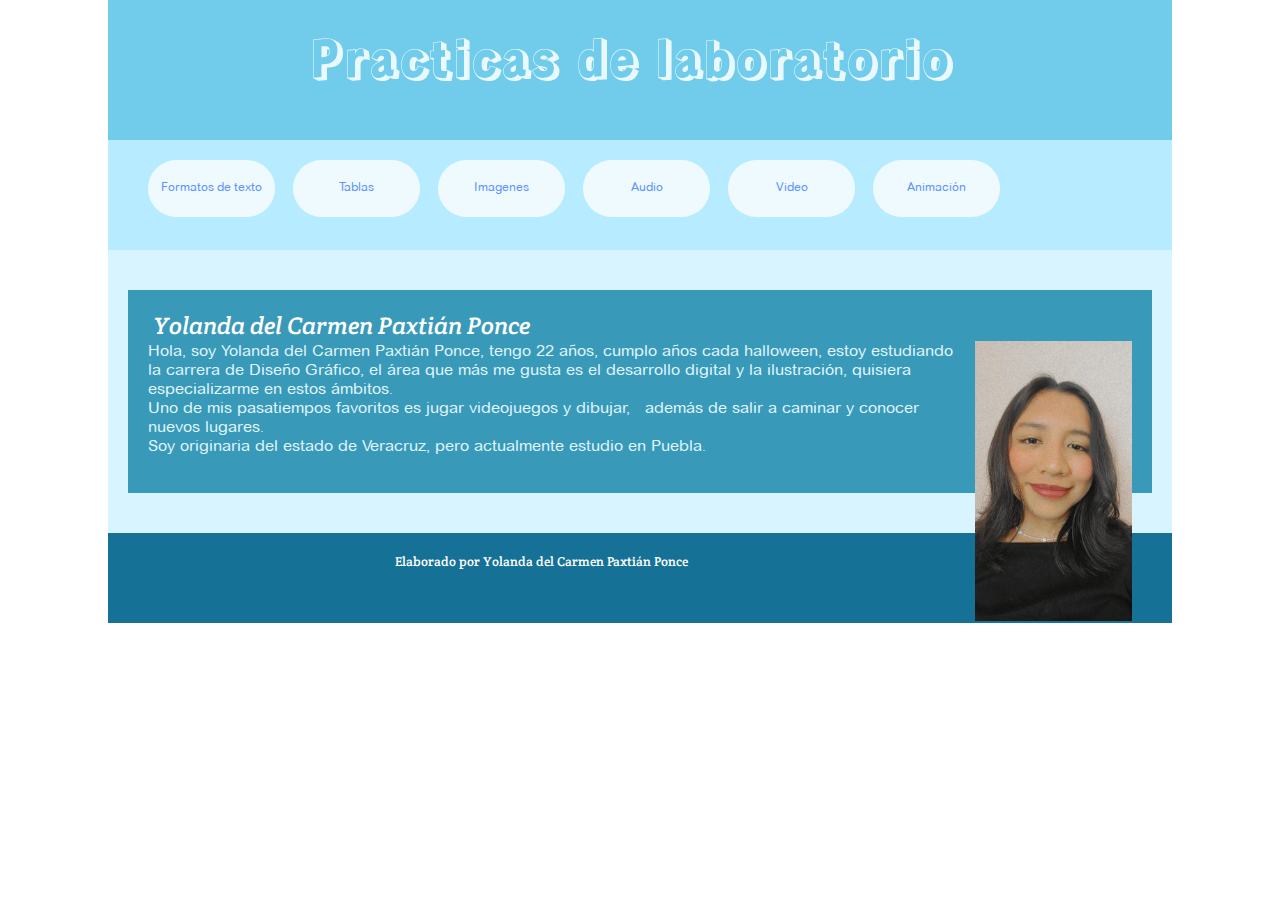
<file: index.html>
<html>

<head>	
	
<link href="css/style_page.css" rel="stylesheet" type="text/css">
</head>
	
<body>
<header>
  <h1>Practicas de laboratorio&nbsp;</h1>
</header>
<nav>
	
	<ul>
    <li><a href="html/practica uno.html">Formatos de texto</a></li>
    <li><a href="html/tablas.html">Tablas</a></li>
	<li><a href="html/imagenes.html">Imagenes</a></li>
    <li><a href="html/audio.html">Audio</a></li>
	<li><a href="html/video.html">Video</a></li>
	<li><a href="html/animacion.html">Animación</a></li>
  </ul>	
	
</nav>
<main>
  <section>
    <h2>&nbsp;Yolanda del Carmen Paxtián Ponce</h2>
    <p><img src="imagenes/yo.jpeg" class="img_1">Hola, soy Yolanda del Carmen Paxtián Ponce, tengo 22 años, cumplo años cada halloween, estoy estudiando la carrera de Diseño Gráfico, el área que más me gusta es el desarrollo digital y la ilustración, quisiera especializarme en estos ámbitos.</p>
    <p>Uno de mis pasatiempos favoritos es jugar videojuegos y dibujar,&nbsp; &nbsp;además de salir a caminar y conocer nuevos lugares.</p>
    <p>Soy originaria del estado de Veracruz, pero actualmente estudio en Puebla.&nbsp;&nbsp;</p>
&nbsp;</section>
</main>
<footer>
  <h5>Elaborado por Yolanda del Carmen Paxtián Ponce</h5>
&nbsp;</footer>
	
	
	
</body>	

</html>
</file>
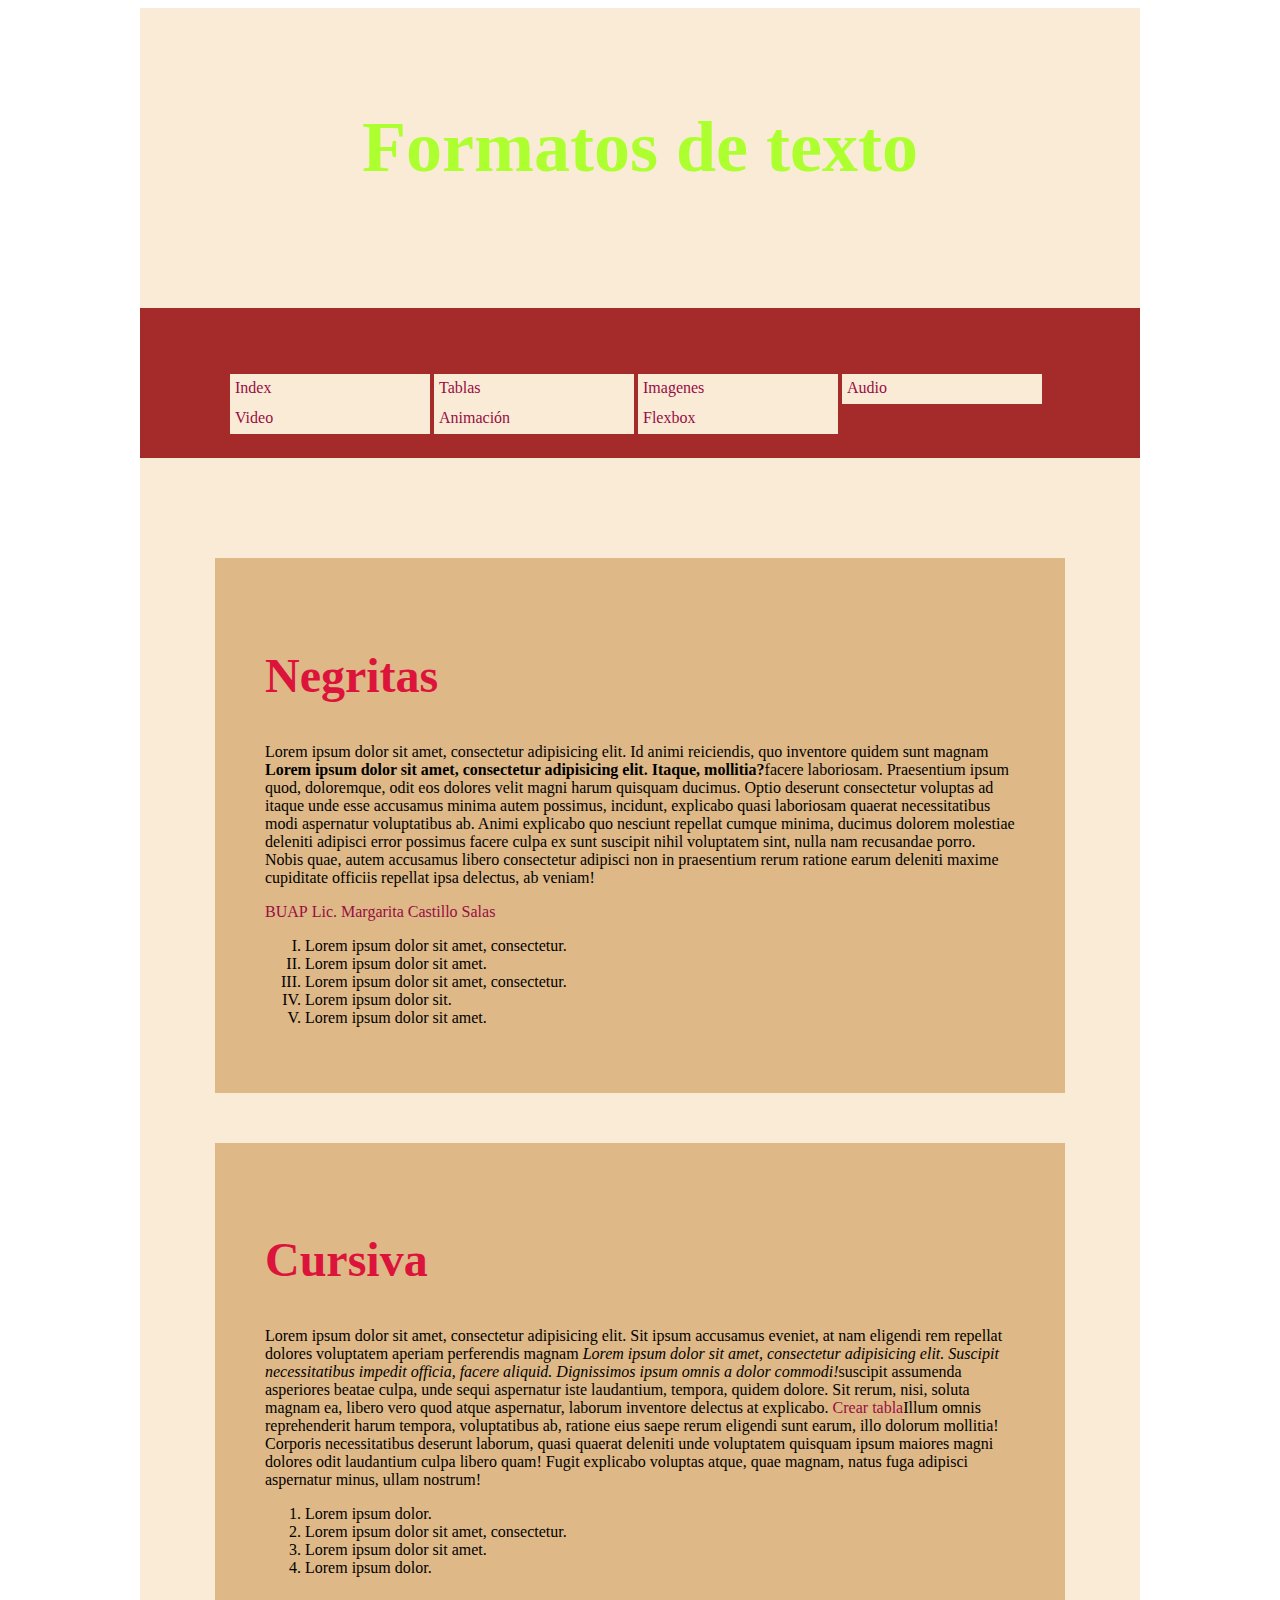
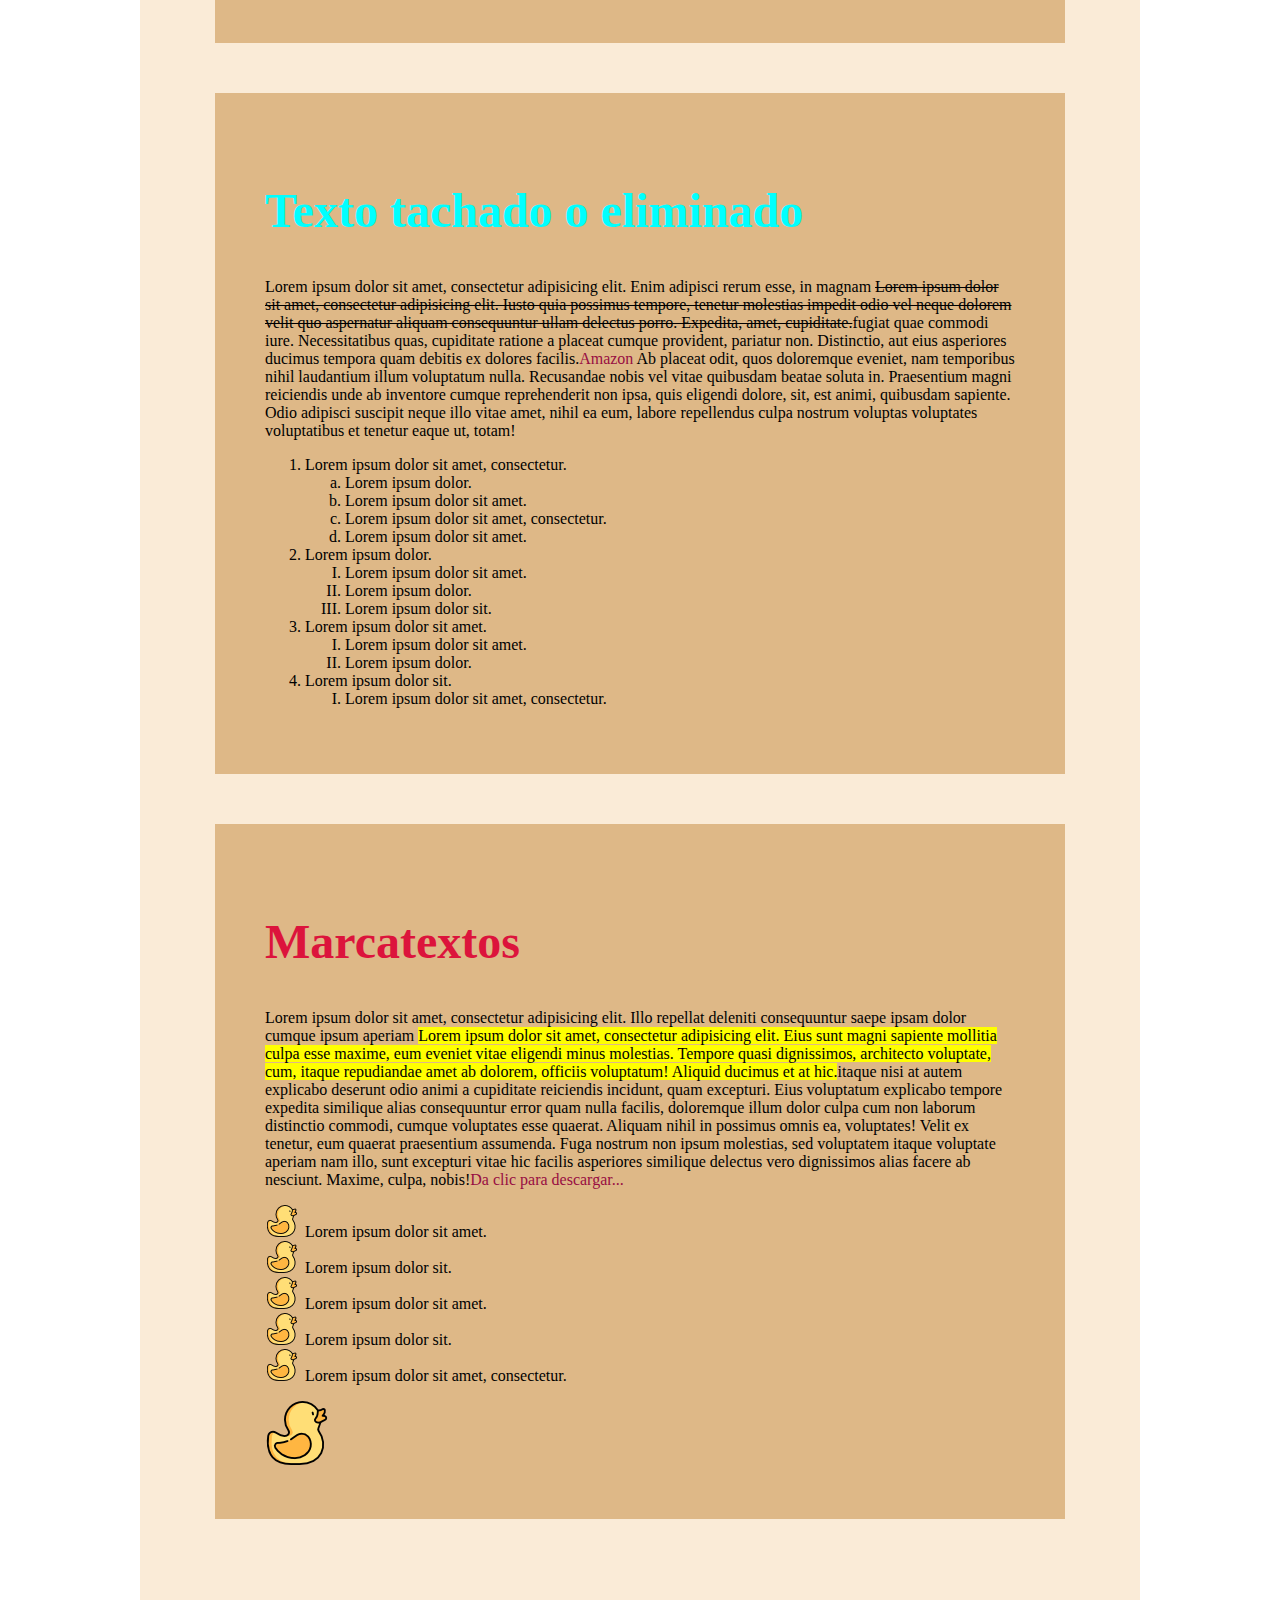
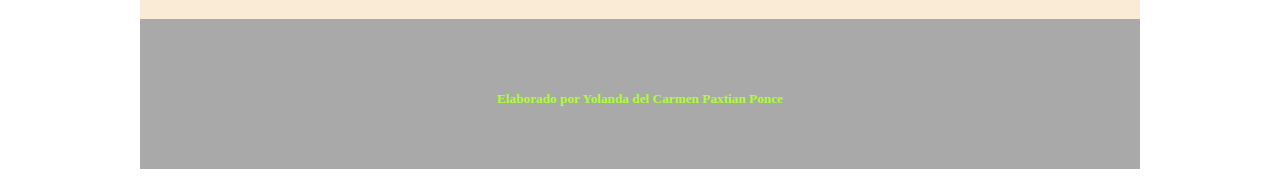
<file: html/formatos texto.html>
<!doctype html>
<html>
<head>
<meta charset="utf-8">
<title>Formatos de texto</title>
	<style type="text/css">
		h1, h5{
			color:greenyellow;
		}
		h1{
			font-size: 72px;
		}
		h2{
			color:crimson;
			font-size: 48px;
		}
		header,nav, main, footer{
			width: 900px;
			margin: 0 auto;
			padding: 50px;
		}
		header{
			height: 200px;
			background-color: antiquewhite;
			text-align: center;
		}
		nav{
			height: 50px;
			background-color: brown
		}
		main{
			background-color: antiquewhite;
		}
		footer{
			height: 50px;
			background-color: darkgray;
			text-align: center;
		}
		main section{
			width: 750px;
			height: auto;
			background-color: burlywood;
			padding: 50px;
			margin: 50px auto;
		}
		main section ul{
			list-style-type:upper-roman
		}
		nav ul li{
    width: 190px;
    height: 20px;
    background-color: antiquewhite;
    list-style-type: none;
    magin: 10px;
    display: inline-block;
    padding: 5px;
    text-decoration: none;
    color: #FF7073;
		}
a {
    text-decoration: none;
    font-family: aubrey;
    font-style: normal;
    font-weight: 400;
    color: #FF3235;
}
		a:link{
    color: #980D42;
		}
		a:visited{
    color: #543E3E;
    font-size: 18px;
		}
		a:active{
			color: darkviolet;
		}
		a:hover{
			color: goldenrod;
			font-size: 24px;
		}
	</style>
<!--The following script tag downloads a font from the Adobe Edge Web Fonts server for use within the web page. We recommend that you do not modify it.--><script>var __adobewebfontsappname__="dreamweaver"</script><script src="http://use.edgefonts.net/abel:n4:default;aubrey:n4:default.js" type="text/javascript"></script>
</head>

<body>
	<header>
	<h1>Formatos de texto</h1>
	</header>
	<nav>
	<ul>
	 <li><a href="../index.html">Index</a></li>
    <li><a href="Tablas.html">Tablas</a></li>
	<li><a href="imagenes.html">Imagenes</a></li>
    <li><a href="audio.html">Audio</a></li>
	<li><a href="video.html">Video</a></li>
	<li><a href="animacion.html">Animación</a></li>
	<li><a href="flexbox.html">Flexbox</a></li>
  </ul>
	</nav>
	<main>
		<section>
		<article>
		<h2>Negritas</h2>
			<p>Lorem ipsum dolor sit amet, consectetur adipisicing elit. Id animi reiciendis, quo inventore quidem sunt magnam <b>Lorem ipsum dolor sit amet, consectetur adipisicing elit. Itaque, mollitia?</b>facere laboriosam. Praesentium ipsum quod, doloremque, odit eos dolores velit magni harum quisquam ducimus. Optio deserunt consectetur voluptas ad itaque unde esse accusamus minima autem possimus, incidunt, explicabo quasi laboriosam quaerat necessitatibus modi aspernatur voluptatibus ab. Animi explicabo quo nesciunt repellat cumque minima, ducimus dolorem molestiae deleniti adipisci error possimus facere culpa ex sunt suscipit nihil voluptatem sint, nulla nam recusandae porro. Nobis quae, autem accusamus libero consectetur adipisci non in praesentium rerum ratione earum deleniti maxime cupiditate officiis repellat ipsa delectus, ab veniam!</p><a href="http://www.buap.mx">BUAP</a> <a href="mailto:margarita_castillo@hotmail.com">Lic. Margarita Castillo Salas</a>
			<ul>
			<li>Lorem ipsum dolor sit amet, consectetur.</li>
			<li>Lorem ipsum dolor sit amet.</li>
			<li>Lorem ipsum dolor sit amet, consectetur.</li>
			<li>Lorem ipsum dolor sit.</li>
			<li>Lorem ipsum dolor sit amet.</li>
			</ul>
		</article>
		</section>
		<section>
		<article>
		<h2>Cursiva</h2>
			<p>Lorem ipsum dolor sit amet, consectetur adipisicing elit. Sit ipsum accusamus eveniet, at nam eligendi rem repellat dolores voluptatem aperiam perferendis magnam <i>Lorem ipsum dolor sit amet, consectetur adipisicing elit. Suscipit necessitatibus impedit officia, facere aliquid. Dignissimos ipsum omnis a dolor commodi!</i>suscipit assumenda asperiores beatae culpa, unde sequi aspernatur iste laudantium, tempora, quidem dolore. Sit rerum, nisi, soluta magnam ea, libero vero quod atque aspernatur, laborum inventore delectus at explicabo. <a href="Tablas.html" target="new">Crear tabla</a>Illum omnis reprehenderit harum tempora, voluptatibus ab, ratione eius saepe rerum eligendi sunt earum, illo dolorum mollitia! Corporis necessitatibus deserunt laborum, quasi quaerat deleniti unde voluptatem quisquam ipsum maiores magni dolores odit laudantium culpa libero quam! Fugit explicabo voluptas atque, quae magnam, natus fuga adipisci aspernatur minus, ullam nostrum!</p>
			<ol>
			<li>Lorem ipsum dolor.</li>
			<li>Lorem ipsum dolor sit amet, consectetur.</li>
			<li>Lorem ipsum dolor sit amet.</li>
			<li>Lorem ipsum dolor.</li>
			</ol>
		</article>
		</section>
		<section>
		<article>
			<h2 style="color: aqua">Texto tachado o eliminado</h2>
		<p>Lorem ipsum dolor sit amet, consectetur adipisicing elit. Enim adipisci rerum esse, in magnam <del>Lorem ipsum dolor sit amet, consectetur adipisicing elit. Iusto quia possimus tempore, tenetur molestias impedit odio vel neque dolorem velit quo aspernatur aliquam consequuntur ullam delectus porro. Expedita, amet, cupiditate.</del>fugiat quae commodi iure. Necessitatibus quas, cupiditate ratione a placeat cumque provident, pariatur non. Distinctio, aut eius asperiores ducimus tempora quam debitis ex dolores facilis.<a href="http://www.amazon.com" title="Tienda Online" target="_blank">Amazon</a> Ab placeat odit, quos doloremque eveniet, nam temporibus nihil laudantium illum voluptatum nulla. Recusandae nobis vel vitae quibusdam beatae soluta in. Praesentium magni reiciendis unde ab inventore cumque reprehenderit non ipsa, quis eligendi dolore, sit, est animi, quibusdam sapiente. Odio adipisci suscipit neque illo vitae amet, nihil ea eum, labore repellendus culpa nostrum voluptas voluptates voluptatibus et tenetur eaque ut, totam!</p>
			<ol>
			<li>Lorem ipsum dolor sit amet, consectetur.
				<ul style="list-style-type: lower-alpha">
				<li>Lorem ipsum dolor.</li>
				<li>Lorem ipsum dolor sit amet.</li>
				<li>Lorem ipsum dolor sit amet, consectetur.</li>
				<li>Lorem ipsum dolor sit amet.</li>
				</ul>
			</li>
			<li>Lorem ipsum dolor.
			    <ul>
				<li>Lorem ipsum dolor sit amet.</li>
				<li>Lorem ipsum dolor.</li>
				<li>Lorem ipsum dolor sit.</li>
				</ul>	
			</li>
			<li>Lorem ipsum dolor sit amet.
			    <ul>
				<li>Lorem ipsum dolor sit amet.</li>
				<li>Lorem ipsum dolor.</li>
				</ul>	
			</li>
			<li>Lorem ipsum dolor sit.
			    <ul>
				<li>Lorem ipsum dolor sit amet, consectetur.</li>
				</ul>	
			</li>
			</ol>
		</article>
		</section>
		<section>
		<article>
		<h2>Marcatextos</h2>
			<p>Lorem ipsum dolor sit amet, consectetur adipisicing elit. Illo repellat deleniti consequuntur saepe ipsam dolor cumque ipsum aperiam <mark>Lorem ipsum dolor sit amet, consectetur adipisicing elit. Eius sunt magni sapiente mollitia culpa esse maxime, eum eveniet vitae eligendi minus molestias. Tempore quasi dignissimos, architecto voluptate, cum, itaque repudiandae amet ab dolorem, officiis voluptatum! Aliquid ducimus et at hic.</mark>itaque nisi at autem explicabo deserunt odio animi a cupiditate reiciendis incidunt, quam excepturi. Eius voluptatum explicabo tempore expedita similique alias consequuntur error quam nulla facilis, doloremque illum dolor culpa cum non laborum distinctio commodi, cumque voluptates esse quaerat. Aliquam nihil in possimus omnis ea, voluptates! Velit ex tenetur, eum quaerat praesentium assumenda. Fuga nostrum non ipsum molestias, sed voluptatem itaque voluptate aperiam nam illo, sunt excepturi vitae hic facilis asperiores similique delectus vero dignissimos alias facere ab nesciunt. Maxime, culpa, nobis!<a href="files_descargas/Portafolio Ilustración.pdf">Da clic para descargar...</a> </p>
			<ul style="list-style-image: url('pato-de-goma (2).png');">	
			<li>Lorem ipsum dolor sit amet.</li>
			<li>Lorem ipsum dolor sit.</li>
			<li>Lorem ipsum dolor sit amet.</li>
			<li>Lorem ipsum dolor sit.</li>
			<li>Lorem ipsum dolor sit amet, consectetur.</li>
			</ul>
			<a href="Tablas.html"><img src="pato-de-goma (1).png"></a>
		</article>
		</section>
	</main>
	<footer>
	<h5>Elaborado por Yolanda del Carmen Paxtian Ponce</h5>
	</footer>
</body>
</html>
</file>
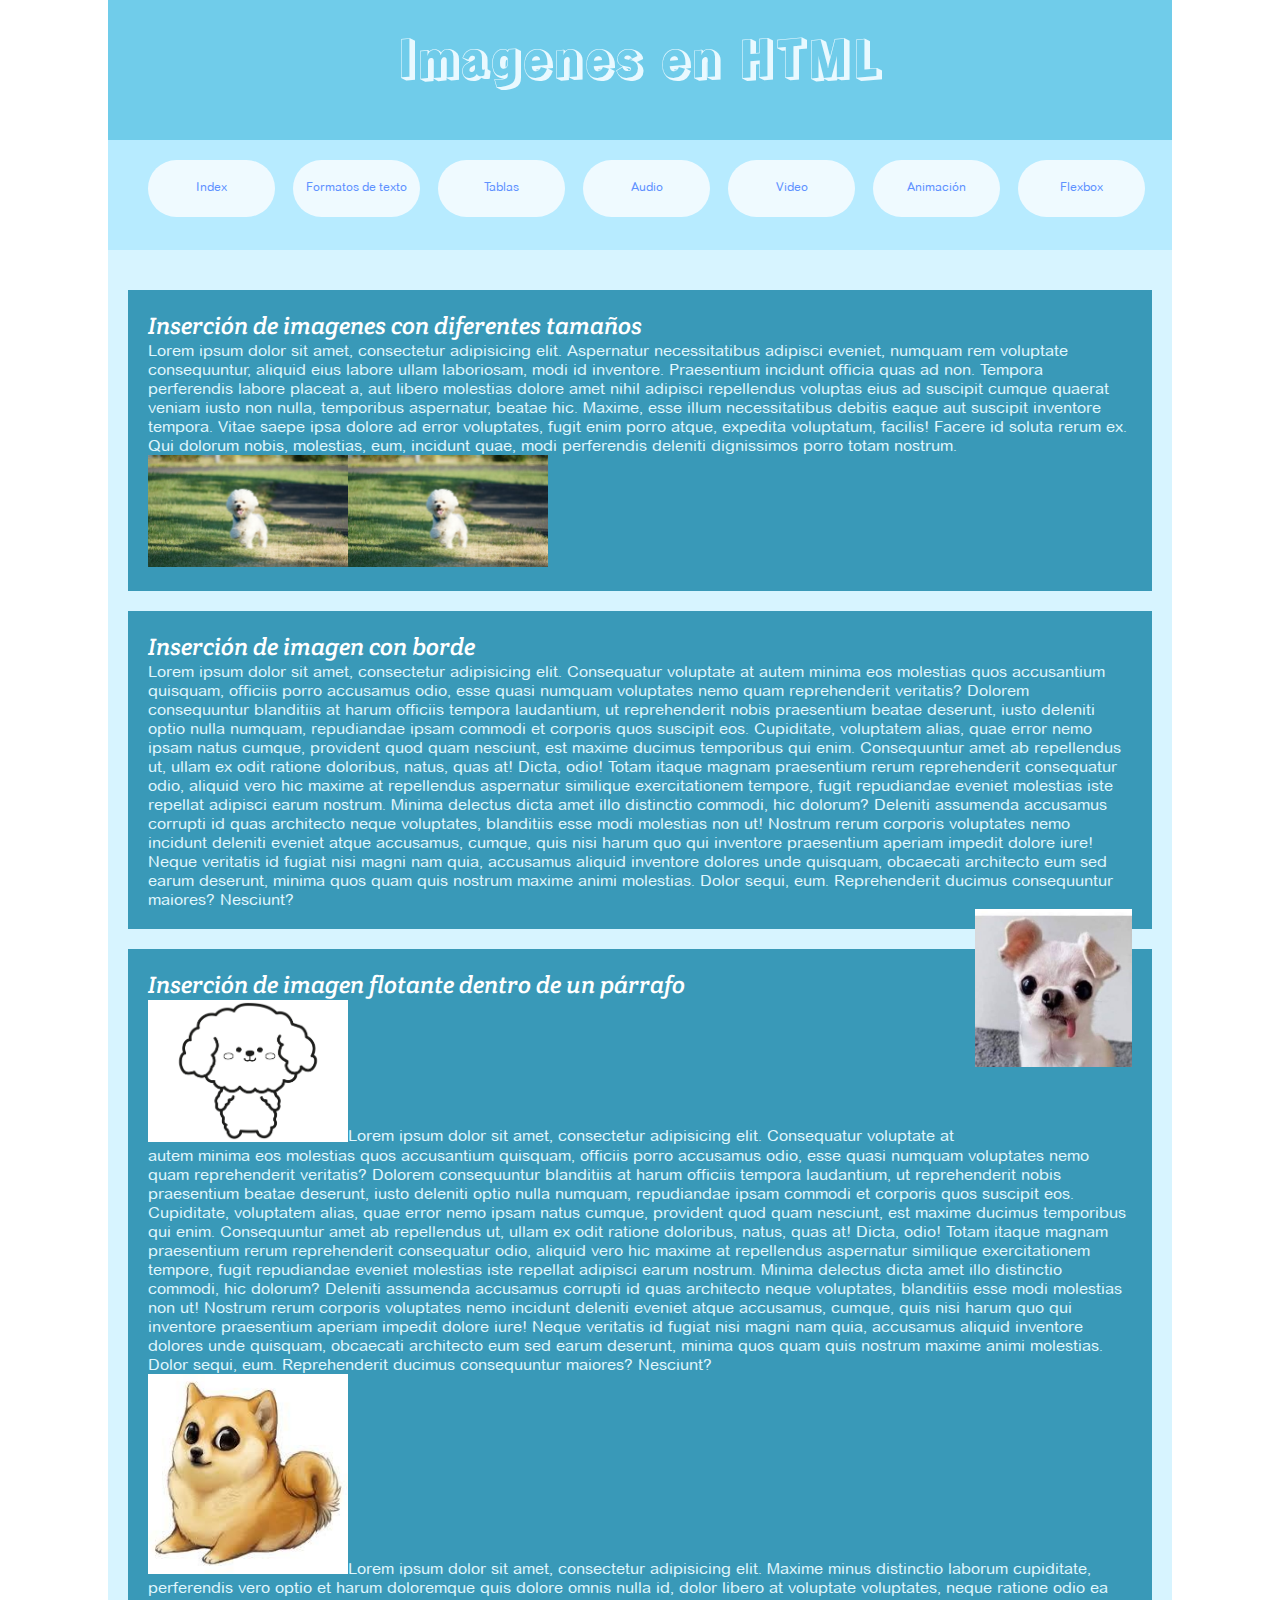
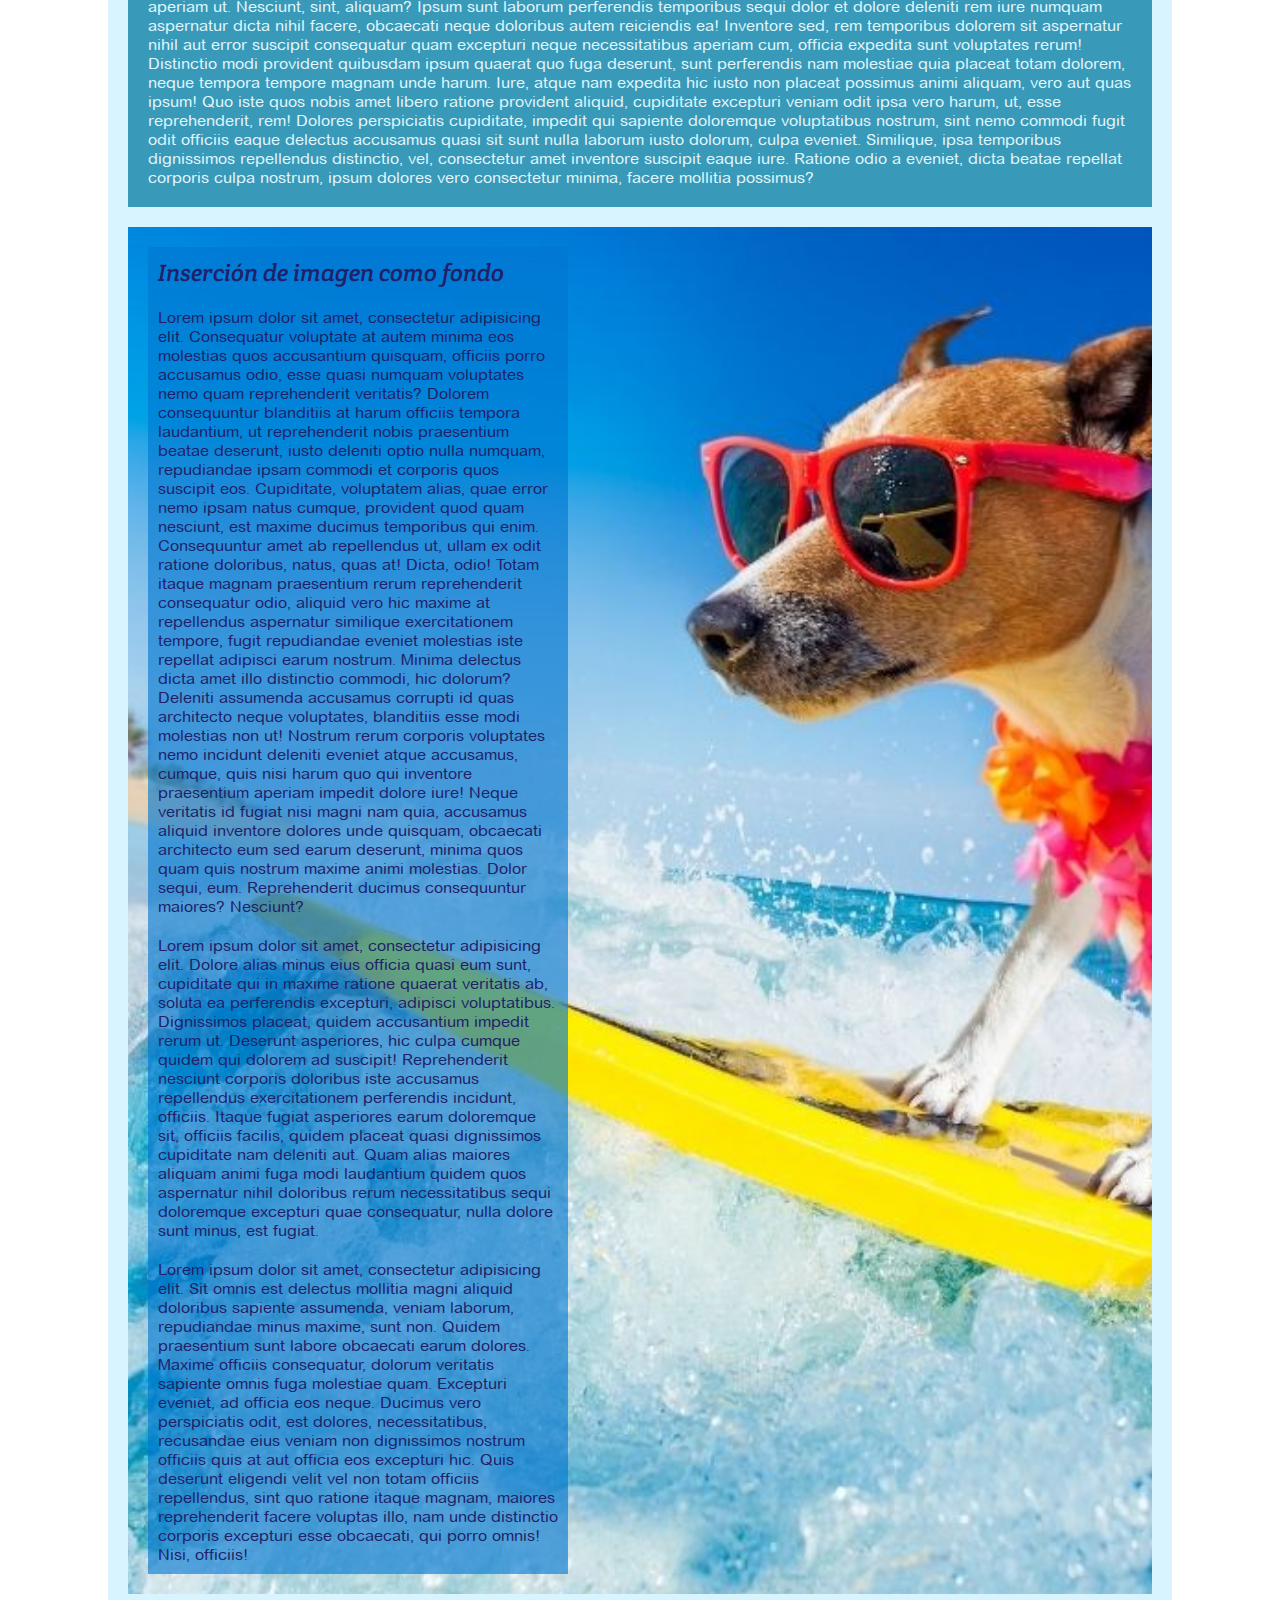
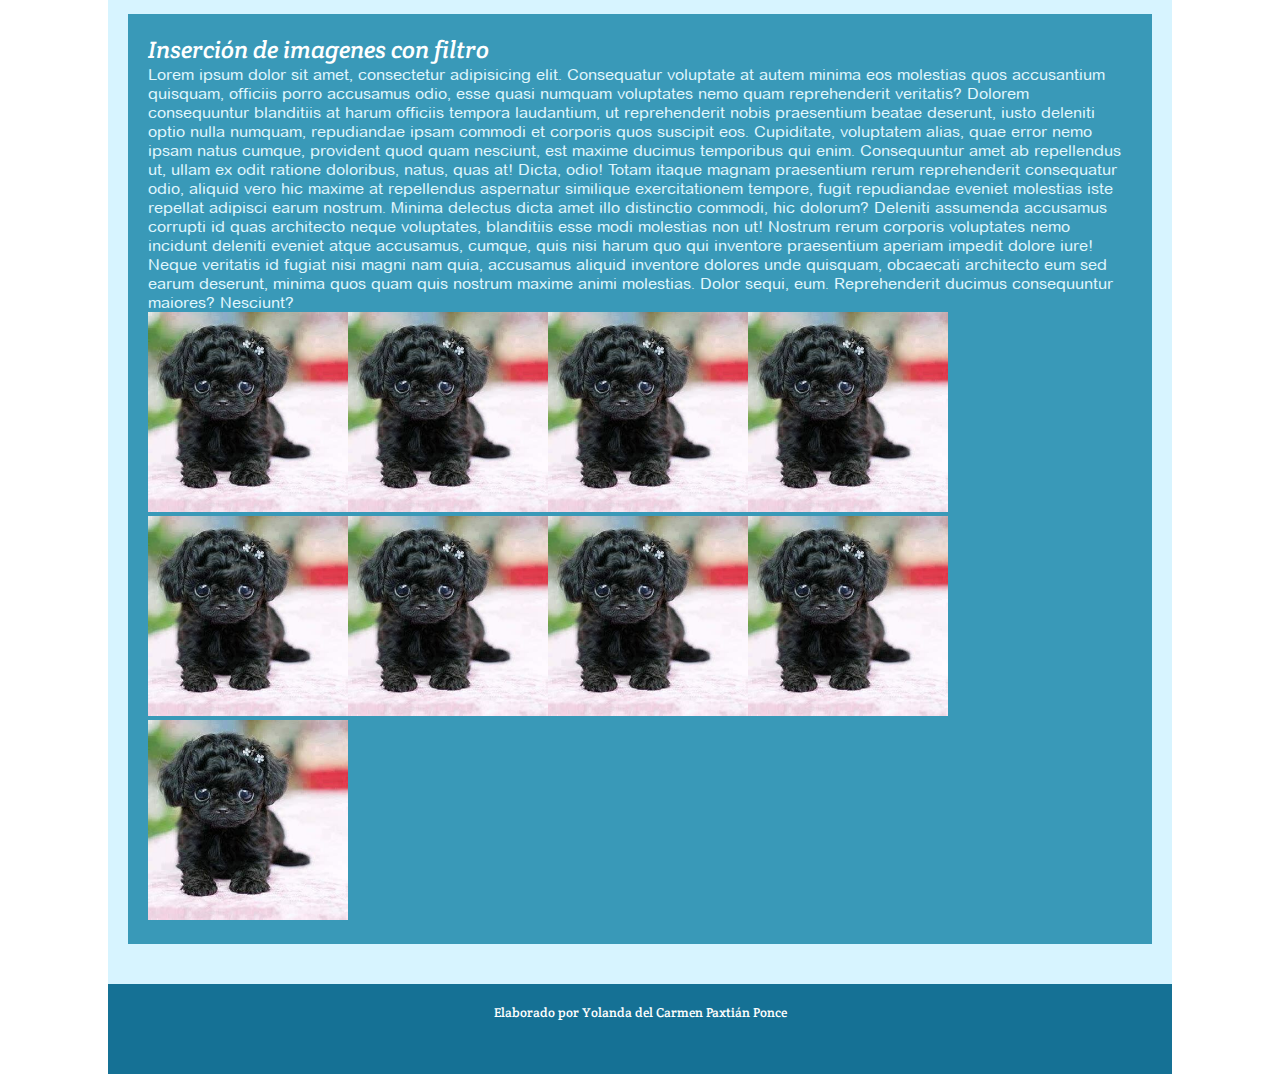
<file: html/imagenes.html>
<!doctype html>
<html>
<head>
<meta charset="utf-8">
<title>imagenes</title>
<link href="../css/style_page.css" rel="stylesheet" type="text/css">
<!--The following script tag downloads a font from the Adobe Edge Web Fonts server for use within the web page. We recommend that you do not modify it.--><script>var __adobewebfontsappname__="dreamweaver"</script><script src="http://use.edgefonts.net/crete-round:n4:default;arizonia:n4:default;abril-fatface:n4:default.js" type="text/javascript"></script>
</head>

<body>
<header>
  <h1>Imagenes en HTML</h1>
</header>
<nav>
	<ul>
	 <li><a href="../index.html">Index</a></li>
    <li><a href="practica uno.html">Formatos de texto</a></li>
    <li><a href="tablas.html">Tablas</a></li>
    <li><a href="audio.html">Audio</a></li>
	<li><a href="video.html">Video</a></li>
	<li><a href="animacion.html">Animación</a></li>
	<li><a href="flexbox.html">Flexbox</a></li>
	</ul>
</nav>
<main>
  <section>
    <h2>Inserción de imagenes con diferentes tamaños&nbsp;</h2>
    <p>Lorem ipsum dolor sit amet, consectetur adipisicing elit. Aspernatur necessitatibus adipisci eveniet, numquam rem voluptate consequuntur, aliquid eius labore ullam laboriosam, modi id inventore. Praesentium incidunt officia quas ad non. Tempora perferendis labore placeat a, aut libero molestias dolore amet nihil adipisci repellendus voluptas eius ad suscipit cumque quaerat veniam iusto non nulla, temporibus aspernatur, beatae hic. Maxime, esse illum necessitatibus debitis eaque aut suscipit inventore tempora. Vitae saepe ipsa dolore ad error voluptates, fugit enim porro atque, expedita voluptatum, facilis! Facere id soluta rerum ex. Qui dolorum nobis, molestias, eum, incidunt quae, modi perferendis deleniti dignissimos porro totam nostrum.</p>
  <img src="../imagenes/perro_1.jpg" alt="" id="img0"/><img src="../imagenes/perro_1.jpg" alt="" id="img1"/> </section>
  <section>
    <h2>Inserción de imagen con borde&nbsp;</h2>
    <p>Lorem ipsum dolor sit amet, consectetur adipisicing elit. Consequatur voluptate at autem minima eos molestias quos accusantium quisquam, officiis porro accusamus odio, esse quasi numquam voluptates nemo quam reprehenderit veritatis? Dolorem consequuntur blanditiis at harum officiis tempora laudantium, ut reprehenderit nobis praesentium beatae deserunt, iusto deleniti optio nulla numquam, repudiandae ipsam commodi et corporis quos suscipit eos. Cupiditate, voluptatem alias, quae error nemo ipsam natus cumque, provident quod quam nesciunt, est maxime ducimus temporibus qui enim. Consequuntur amet ab repellendus ut, ullam ex odit ratione doloribus, natus, quas at! Dicta, odio! Totam itaque magnam praesentium rerum reprehenderit consequatur odio, aliquid vero hic maxime at repellendus aspernatur similique exercitationem tempore, fugit repudiandae eveniet molestias iste repellat adipisci earum nostrum. Minima delectus dicta amet illo distinctio commodi, hic dolorum? Deleniti assumenda accusamus corrupti id quas architecto neque voluptates, blanditiis esse modi molestias non ut! Nostrum rerum corporis voluptates nemo incidunt deleniti eveniet atque accusamus, cumque, quis nisi harum quo qui inventore praesentium aperiam impedit dolore iure! Neque veritatis id fugiat nisi magni nam quia, accusamus aliquid inventore dolores unde quisquam, obcaecati architecto eum sed earum deserunt, minima quos quam quis nostrum maxime animi molestias. Dolor sequi, eum. Reprehenderit ducimus consequuntur maiores? Nesciunt?</p>
  <a href="../imagenes/perro_3.jpg"><img src="../imagenes/perro_3.jpg" alt="" class="img_1"/></a> </section>
  <section>
    <h2>Inserción de imagen flotante dentro de un párrafo&nbsp;</h2>
    <p><a href="https://www.maskota.com.mx/" target="new"><img src="../imagenes/perro_5.png" alt="" id="img_2"/></a>Lorem ipsum dolor sit amet, consectetur adipisicing elit. Consequatur voluptate at autem minima eos molestias quos accusantium quisquam, officiis porro accusamus odio, esse quasi numquam voluptates nemo quam reprehenderit veritatis? Dolorem consequuntur blanditiis at harum officiis tempora laudantium, ut reprehenderit nobis praesentium beatae deserunt, iusto deleniti optio nulla numquam, repudiandae ipsam commodi et corporis quos suscipit eos. Cupiditate, voluptatem alias, quae error nemo ipsam natus cumque, provident quod quam nesciunt, est maxime ducimus temporibus qui enim. Consequuntur amet ab repellendus ut, ullam ex odit ratione doloribus, natus, quas at! Dicta, odio! Totam itaque magnam praesentium rerum reprehenderit consequatur odio, aliquid vero hic maxime at repellendus aspernatur similique exercitationem tempore, fugit repudiandae eveniet molestias iste repellat adipisci earum nostrum. Minima delectus dicta amet illo distinctio commodi, hic dolorum? Deleniti assumenda accusamus corrupti id quas architecto neque voluptates, blanditiis esse modi molestias non ut! Nostrum rerum corporis voluptates nemo incidunt deleniti eveniet atque accusamus, cumque, quis nisi harum quo qui inventore praesentium aperiam impedit dolore iure! Neque veritatis id fugiat nisi magni nam quia, accusamus aliquid inventore dolores unde quisquam, obcaecati architecto eum sed earum deserunt, minima quos quam quis nostrum maxime animi molestias. Dolor sequi, eum. Reprehenderit ducimus consequuntur maiores? Nesciunt?</p>
    <p><a href="Tablas.html"><img src="../imagenes/perro_4.jpg" alt="" id="img_3"/></a>Lorem ipsum dolor sit amet, consectetur adipisicing elit. Maxime minus distinctio laborum cupiditate, perferendis vero optio et harum doloremque quis dolore omnis nulla id, dolor libero at voluptate voluptates, neque ratione odio ea aperiam ut. Nesciunt, sint, aliquam? Ipsum sunt laborum perferendis temporibus sequi dolor et dolore deleniti rem iure numquam aspernatur dicta nihil facere, obcaecati neque doloribus autem reiciendis ea! Inventore sed, rem temporibus dolorem sit aspernatur nihil aut error suscipit consequatur quam excepturi neque necessitatibus aperiam cum, officia expedita sunt voluptates rerum! Distinctio modi provident quibusdam ipsum quaerat quo fuga deserunt, sunt perferendis nam molestiae quia placeat totam dolorem, neque tempora tempore magnam unde harum. Iure, atque nam expedita hic iusto non placeat possimus animi aliquam, vero aut quas ipsum! Quo iste quos nobis amet libero ratione provident aliquid, cupiditate excepturi veniam odit ipsa vero harum, ut, esse reprehenderit, rem! Dolores perspiciatis cupiditate, impedit qui sapiente doloremque voluptatibus nostrum, sint nemo commodi fugit odit officiis eaque delectus accusamus quasi sit sunt nulla laborum iusto dolorum, culpa eveniet. Similique, ipsa temporibus dignissimos repellendus distinctio, vel, consectetur amet inventore suscipit eaque iure. Ratione odio a eveniet, dicta beatae repellat corporis culpa nostrum, ipsum dolores vero consectetur minima, facere mollitia possimus?</p>
  </section>
  <section id="fondo_1">
    <h2 class="p1">Inserción de imagen como fondo&nbsp;</h2>
    <p class="p1">Lorem ipsum dolor sit amet, consectetur adipisicing elit. Consequatur voluptate at autem minima eos molestias quos accusantium quisquam, officiis porro accusamus odio, esse quasi numquam voluptates nemo quam reprehenderit veritatis? Dolorem consequuntur blanditiis at harum officiis tempora laudantium, ut reprehenderit nobis praesentium beatae deserunt, iusto deleniti optio nulla numquam, repudiandae ipsam commodi et corporis quos suscipit eos. Cupiditate, voluptatem alias, quae error nemo ipsam natus cumque, provident quod quam nesciunt, est maxime ducimus temporibus qui enim. Consequuntur amet ab repellendus ut, ullam ex odit ratione doloribus, natus, quas at! Dicta, odio! Totam itaque magnam praesentium rerum reprehenderit consequatur odio, aliquid vero hic maxime at repellendus aspernatur similique exercitationem tempore, fugit repudiandae eveniet molestias iste repellat adipisci earum nostrum. Minima delectus dicta amet illo distinctio commodi, hic dolorum? Deleniti assumenda accusamus corrupti id quas architecto neque voluptates, blanditiis esse modi molestias non ut! Nostrum rerum corporis voluptates nemo incidunt deleniti eveniet atque accusamus, cumque, quis nisi harum quo qui inventore praesentium aperiam impedit dolore iure! Neque veritatis id fugiat nisi magni nam quia, accusamus aliquid inventore dolores unde quisquam, obcaecati architecto eum sed earum deserunt, minima quos quam quis nostrum maxime animi molestias. Dolor sequi, eum. Reprehenderit ducimus consequuntur maiores? Nesciunt?</p>
    <p class="p1">Lorem ipsum dolor sit amet, consectetur adipisicing elit. Dolore alias minus eius officia quasi eum sunt, cupiditate qui in maxime ratione quaerat veritatis ab, soluta ea perferendis excepturi, adipisci voluptatibus. Dignissimos placeat, quidem accusantium impedit rerum ut. Deserunt asperiores, hic culpa cumque quidem qui dolorem ad suscipit! Reprehenderit nesciunt corporis doloribus iste accusamus repellendus exercitationem perferendis incidunt, officiis. Itaque fugiat asperiores earum doloremque sit, officiis facilis, quidem placeat quasi dignissimos cupiditate nam deleniti aut. Quam alias maiores aliquam animi fuga modi laudantium quidem quos aspernatur nihil doloribus rerum necessitatibus sequi doloremque excepturi quae consequatur, nulla dolore sunt minus, est fugiat.</p>
    <p class="p1">Lorem ipsum dolor sit amet, consectetur adipisicing elit. Sit omnis est delectus mollitia magni aliquid doloribus sapiente assumenda, veniam laborum, repudiandae minus maxime, sunt non. Quidem praesentium sunt labore obcaecati earum dolores. Maxime officiis consequatur, dolorum veritatis sapiente omnis fuga molestiae quam. Excepturi eveniet, ad officia eos neque. Ducimus vero perspiciatis odit, est dolores, necessitatibus, recusandae eius veniam non dignissimos nostrum officiis quis at aut officia eos excepturi hic. Quis deserunt eligendi velit vel non totam officiis repellendus, sint quo ratione itaque magnam, maiores reprehenderit facere voluptas illo, nam unde distinctio corporis excepturi esse obcaecati, qui porro omnis! Nisi, officiis!</p>
  </section>
  <section>
    <h2>Inserción de imagenes con filtro&nbsp;</h2>
    <p>Lorem ipsum dolor sit amet, consectetur adipisicing elit. Consequatur voluptate at autem minima eos molestias quos accusantium quisquam, officiis porro accusamus odio, esse quasi numquam voluptates nemo quam reprehenderit veritatis? Dolorem consequuntur blanditiis at harum officiis tempora laudantium, ut reprehenderit nobis praesentium beatae deserunt, iusto deleniti optio nulla numquam, repudiandae ipsam commodi et corporis quos suscipit eos. Cupiditate, voluptatem alias, quae error nemo ipsam natus cumque, provident quod quam nesciunt, est maxime ducimus temporibus qui enim. Consequuntur amet ab repellendus ut, ullam ex odit ratione doloribus, natus, quas at! Dicta, odio! Totam itaque magnam praesentium rerum reprehenderit consequatur odio, aliquid vero hic maxime at repellendus aspernatur similique exercitationem tempore, fugit repudiandae eveniet molestias iste repellat adipisci earum nostrum. Minima delectus dicta amet illo distinctio commodi, hic dolorum? Deleniti assumenda accusamus corrupti id quas architecto neque voluptates, blanditiis esse modi molestias non ut! Nostrum rerum corporis voluptates nemo incidunt deleniti eveniet atque accusamus, cumque, quis nisi harum quo qui inventore praesentium aperiam impedit dolore iure! Neque veritatis id fugiat nisi magni nam quia, accusamus aliquid inventore dolores unde quisquam, obcaecati architecto eum sed earum deserunt, minima quos quam quis nostrum maxime animi molestias. Dolor sequi, eum. Reprehenderit ducimus consequuntur maiores? Nesciunt?</p>
  <img src="../imagenes/perrito_5.jpg" alt="" class="img_filter_size"/><img src="../imagenes/perrito_5.jpg" alt="" class="img_filter_size escala_grises"/><img src="../imagenes/perrito_5.jpg" alt="" class="img_filter_size sepia"/><img src="../imagenes/perrito_5.jpg" alt="" class="img_filter_size opacity"/><img src="../imagenes/perrito_5.jpg" alt="" class="img_filter_size brillo"/><img src="../imagenes/perrito_5.jpg" alt="" class="img_filter_size contraste"/><img src="../imagenes/perrito_5.jpg" alt="" class="img_filter_size negativo"/><img src="../imagenes/perrito_5.jpg" alt="" class="img_filter_size desenfocar"/><img src="../imagenes/perrito_5.jpg" alt="" class="img_filter_size sombra"/> </section>
</main>
<footer>
  <h5>Elaborado por Yolanda del Carmen Paxtián Ponce</h5>
</footer>
</body>
</html>
</file>
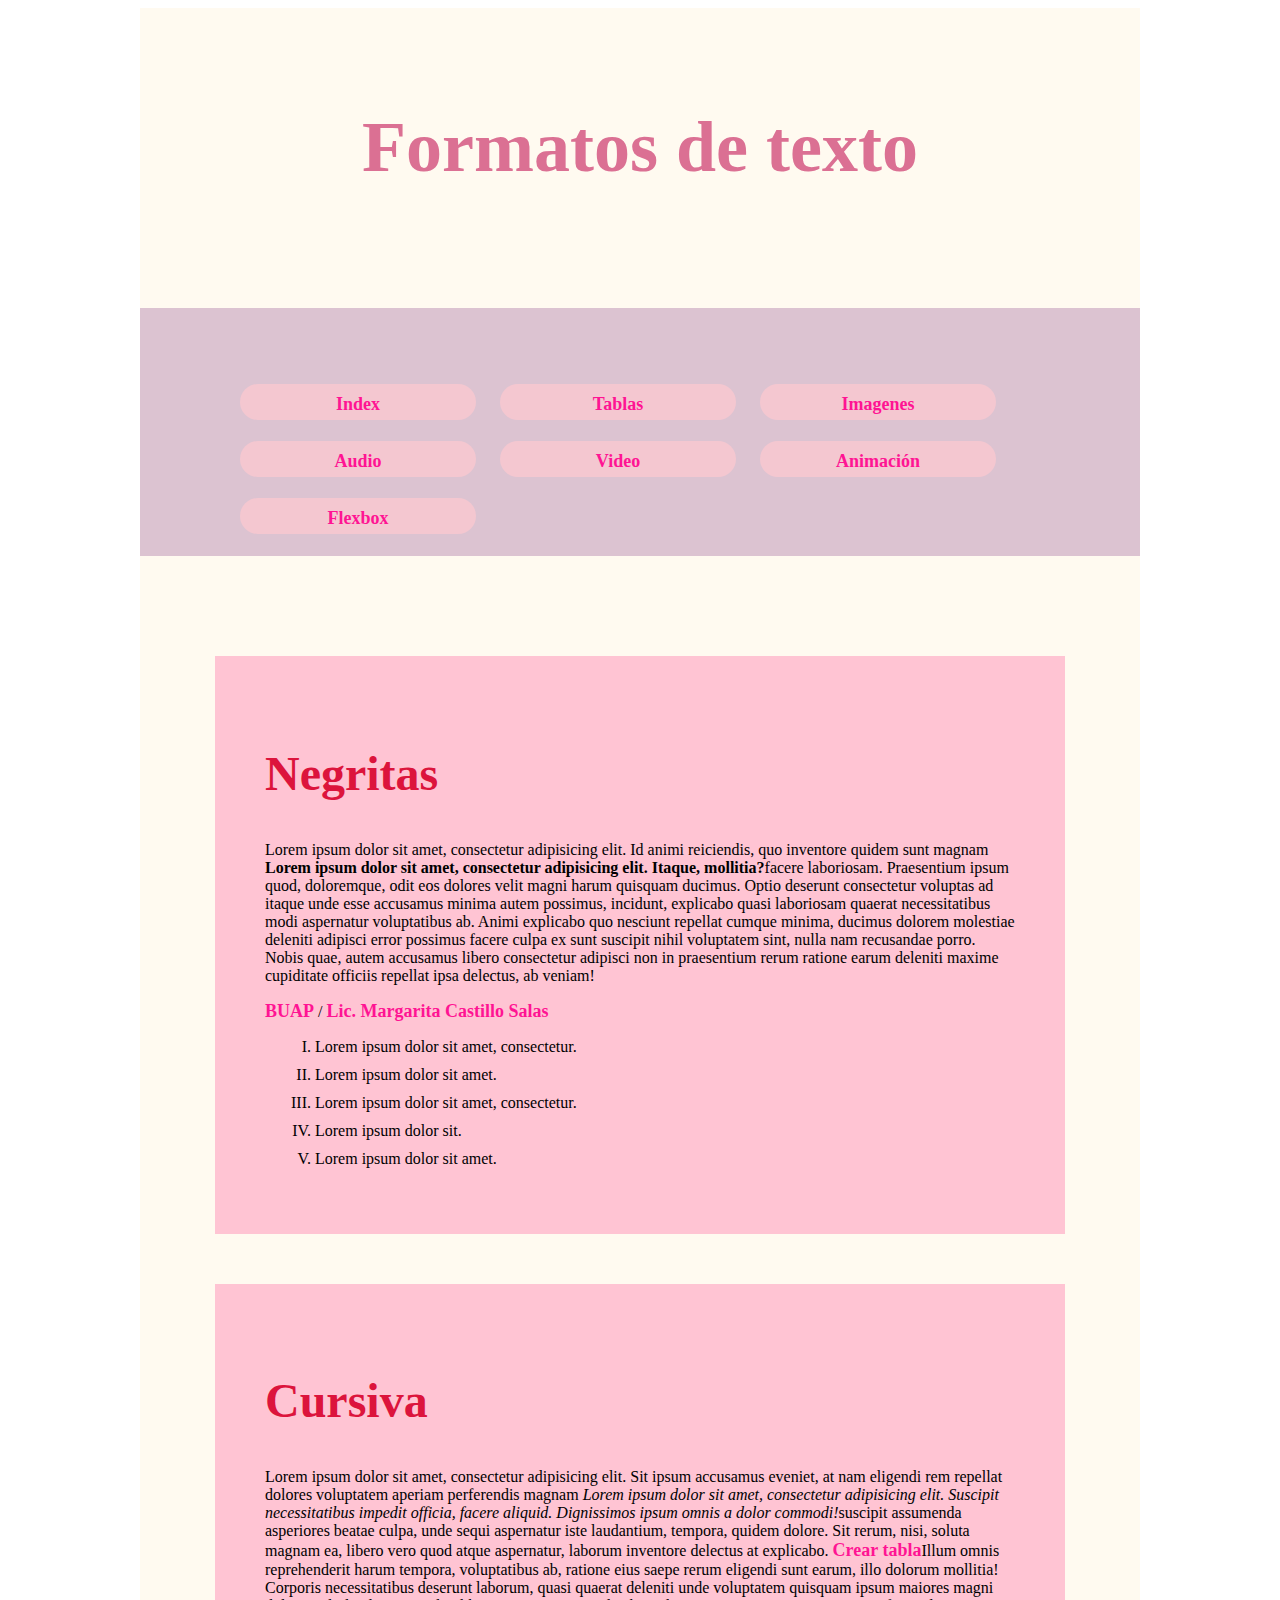
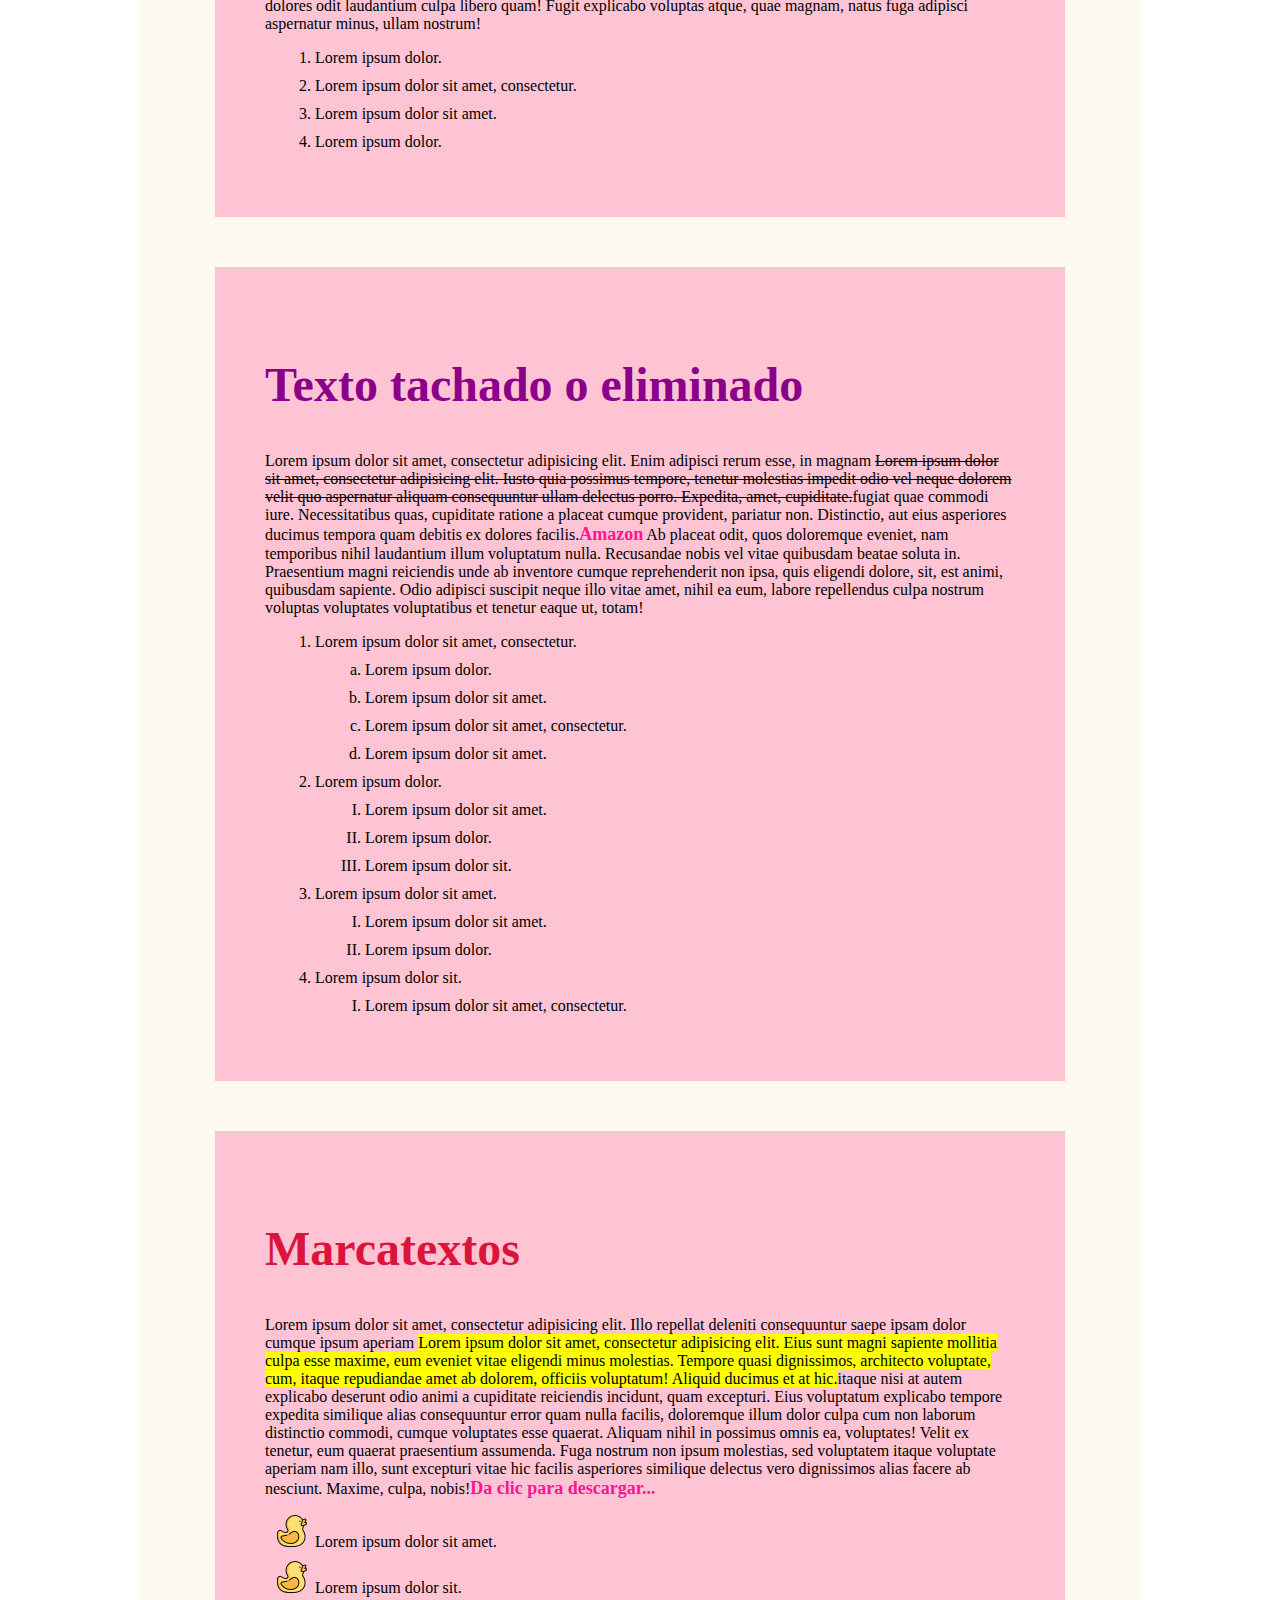
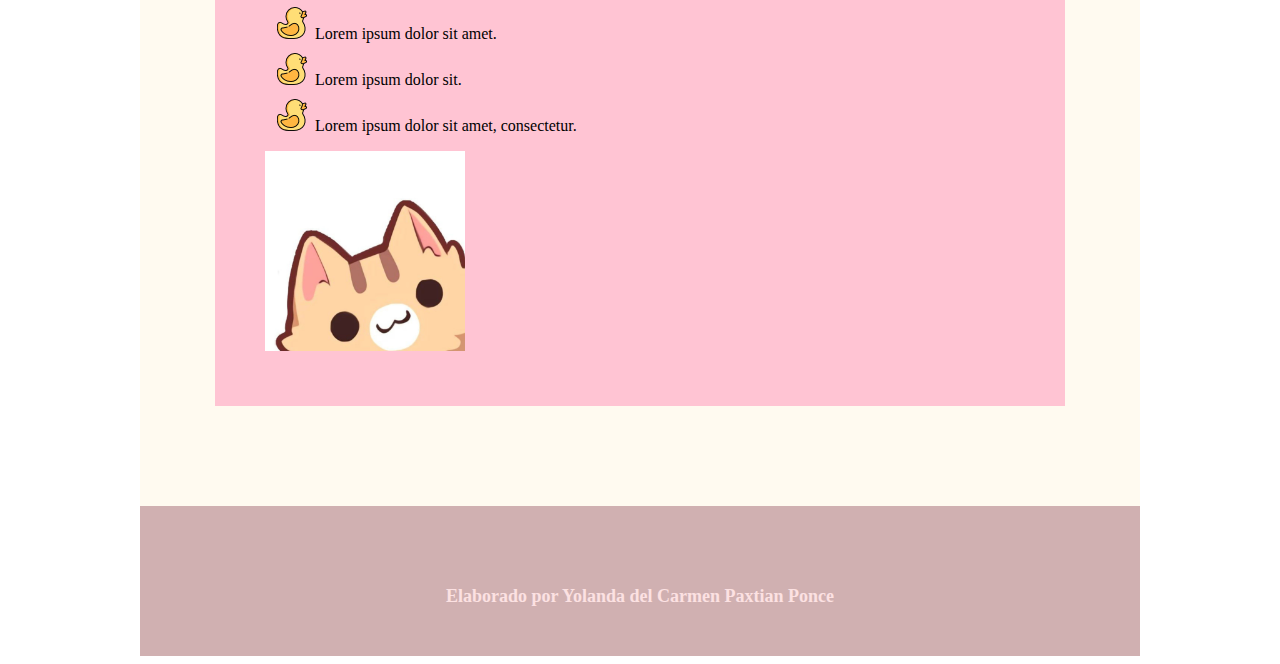
<file: html/practica uno.html>
<!doctype html>
<html>
<head>
<meta charset="utf-8">
<title>Formatos de texto</title>
	<style type="text/css">
		h1, h5{
			color:palevioletred;
		}
		h1{
			font-size: 72px;
		}
		h2{
			color:crimson;
			font-size: 48px;
		}
		header,nav, main, footer{
			width: 900px;
			margin: 0 auto;
			padding: 50px;
		}
		header{
			height: 200px;
			background-color:floralwhite;
			text-align: center;
		}
		nav{
    background-color: #DCC3D1;
    height: 148px;
		}
		main{
			background-color:floralwhite;
		}
		footer{
    height: 50px;
    background-color: #D0B0B1;
    text-align: center;
		}
body footer h5 {
    color: #FCE1E2;
    font-size: 18px;
    text-align: center;
}
		main section{
    width: 750px;
    height: auto;
    background-color: #FFC4D3;
    padding: 50px;
    margin: 50px auto;
		}
		main section ul{
			list-style-type:upper-roman
		}
		nav ul li{
	width: 220px;
	height: 20px;
	background-color: #F4C7D0;
	list-style-type: none;
	magin: 10px;
	display: inline-block;
	text-align: center;
	padding-top: 8px;
	padding-right: 8px;
	padding-left: 8px;
	padding-bottom: 8px;
	font-size: 20px;
	margin-bottom: 11px;
		}
		a{
			color:deeppink;
			font-weight: bold;
			text-decoration: none;
			font-size: 18px;
		}
	/*	nav a:link{
			color:darkorchid;
		}
		nav a:active{
			color: crimson;
		}
		nav a:visited{
			color: deeppink;
		}*/
		nav a:hover{
			color:cornflowerblue;
		}
	/*	main a:link{
		color:blueviolet;	
		}
		main a:visited{
			color:brown;
			font-size: 18px;
		}
		main a:active{
			color: darkviolet;
		}*/
		main a:hover{
			color:aquamarine;
			font-size: 24px;
		}
body li  {
    margin: 10px;
    border-radius: 50px;
}
    </style>
</head>

<body>
	<header>
	<h1>Formatos de texto</h1>
	</header>
	<nav>
	<ul>
	 <li><a href="../index.html">Index</a></li>
    <li><a href="tablas.html">Tablas</a></li>
	 <li><a href="imagenes.html">Imagenes</a></li>
    <li><a href="audio.html">Audio</a></li>
	<li><a href="video.html">Video</a></li>
	<li><a href="animacion.html">Animación</a></li>
	<li><a href="flexbox.html">Flexbox</a></li>
	</ul>
	</nav>
	<main>
		<section>
		<article>
		<h2>Negritas</h2>
			<p>Lorem ipsum dolor sit amet, consectetur adipisicing elit. Id animi reiciendis, quo inventore quidem sunt magnam <b>Lorem ipsum dolor sit amet, consectetur adipisicing elit. Itaque, mollitia?</b>facere laboriosam. Praesentium ipsum quod, doloremque, odit eos dolores velit magni harum quisquam ducimus. Optio deserunt consectetur voluptas ad itaque unde esse accusamus minima autem possimus, incidunt, explicabo quasi laboriosam quaerat necessitatibus modi aspernatur voluptatibus ab. Animi explicabo quo nesciunt repellat cumque minima, ducimus dolorem molestiae deleniti adipisci error possimus facere culpa ex sunt suscipit nihil voluptatem sint, nulla nam recusandae porro. Nobis quae, autem accusamus libero consectetur adipisci non in praesentium rerum ratione earum deleniti maxime cupiditate officiis repellat ipsa delectus, ab veniam!</p><a href="http://www.buap.mx">BUAP</a> / <a href="mailto:margarita_castillo@hotmail.com">Lic. Margarita Castillo Salas</a>
		  <ul>
			<li>Lorem ipsum dolor sit amet, consectetur.</li>
			<li>Lorem ipsum dolor sit amet.</li>
			<li>Lorem ipsum dolor sit amet, consectetur.</li>
			<li>Lorem ipsum dolor sit.</li>
			<li>Lorem ipsum dolor sit amet.</li>
			</ul>
		</article>
		</section>
		<section>
		<article>
		<h2>Cursiva</h2>
			<p>Lorem ipsum dolor sit amet, consectetur adipisicing elit. Sit ipsum accusamus eveniet, at nam eligendi rem repellat dolores voluptatem aperiam perferendis magnam <i>Lorem ipsum dolor sit amet, consectetur adipisicing elit. Suscipit necessitatibus impedit officia, facere aliquid. Dignissimos ipsum omnis a dolor commodi!</i>suscipit assumenda asperiores beatae culpa, unde sequi aspernatur iste laudantium, tempora, quidem dolore. Sit rerum, nisi, soluta magnam ea, libero vero quod atque aspernatur, laborum inventore delectus at explicabo. <a href="Tablas.html" target="new">Crear tabla</a>Illum omnis reprehenderit harum tempora, voluptatibus ab, ratione eius saepe rerum eligendi sunt earum, illo dolorum mollitia! Corporis necessitatibus deserunt laborum, quasi quaerat deleniti unde voluptatem quisquam ipsum maiores magni dolores odit laudantium culpa libero quam! Fugit explicabo voluptas atque, quae magnam, natus fuga adipisci aspernatur minus, ullam nostrum!</p>
			<ol>
			<li>Lorem ipsum dolor.</li>
			<li>Lorem ipsum dolor sit amet, consectetur.</li>
			<li>Lorem ipsum dolor sit amet.</li>
			<li>Lorem ipsum dolor.</li>
			</ol>
		</article>
		</section>
		<section>
		<article>
			<h2 style="color:darkmagenta">Texto tachado o eliminado</h2>
		<p>Lorem ipsum dolor sit amet, consectetur adipisicing elit. Enim adipisci rerum esse, in magnam <del>Lorem ipsum dolor sit amet, consectetur adipisicing elit. Iusto quia possimus tempore, tenetur molestias impedit odio vel neque dolorem velit quo aspernatur aliquam consequuntur ullam delectus porro. Expedita, amet, cupiditate.</del>fugiat quae commodi iure. Necessitatibus quas, cupiditate ratione a placeat cumque provident, pariatur non. Distinctio, aut eius asperiores ducimus tempora quam debitis ex dolores facilis.<a href="http://www.amazon.com" title="Tienda Online" target="_blank">Amazon</a> Ab placeat odit, quos doloremque eveniet, nam temporibus nihil laudantium illum voluptatum nulla. Recusandae nobis vel vitae quibusdam beatae soluta in. Praesentium magni reiciendis unde ab inventore cumque reprehenderit non ipsa, quis eligendi dolore, sit, est animi, quibusdam sapiente. Odio adipisci suscipit neque illo vitae amet, nihil ea eum, labore repellendus culpa nostrum voluptas voluptates voluptatibus et tenetur eaque ut, totam!</p>
			<ol>
			<li>Lorem ipsum dolor sit amet, consectetur.
				<ul style="list-style-type: lower-alpha">
				<li>Lorem ipsum dolor.</li>
				<li>Lorem ipsum dolor sit amet.</li>
				<li>Lorem ipsum dolor sit amet, consectetur.</li>
				<li>Lorem ipsum dolor sit amet.</li>
				</ul>
			</li>
			<li>Lorem ipsum dolor.
			    <ul>
				<li>Lorem ipsum dolor sit amet.</li>
				<li>Lorem ipsum dolor.</li>
				<li>Lorem ipsum dolor sit.</li>
				</ul>	
			</li>
			<li>Lorem ipsum dolor sit amet.
			    <ul>
				<li>Lorem ipsum dolor sit amet.</li>
				<li>Lorem ipsum dolor.</li>
				</ul>	
			</li>
			<li>Lorem ipsum dolor sit.
			    <ul>
				<li>Lorem ipsum dolor sit amet, consectetur.</li>
				</ul>	
			</li>
			</ol>
		</article>
		</section>
		<section>
		<article>
		<h2>Marcatextos</h2>
			<p>Lorem ipsum dolor sit amet, consectetur adipisicing elit. Illo repellat deleniti consequuntur saepe ipsam dolor cumque ipsum aperiam <mark>Lorem ipsum dolor sit amet, consectetur adipisicing elit. Eius sunt magni sapiente mollitia culpa esse maxime, eum eveniet vitae eligendi minus molestias. Tempore quasi dignissimos, architecto voluptate, cum, itaque repudiandae amet ab dolorem, officiis voluptatum! Aliquid ducimus et at hic.</mark>itaque nisi at autem explicabo deserunt odio animi a cupiditate reiciendis incidunt, quam excepturi. Eius voluptatum explicabo tempore expedita similique alias consequuntur error quam nulla facilis, doloremque illum dolor culpa cum non laborum distinctio commodi, cumque voluptates esse quaerat. Aliquam nihil in possimus omnis ea, voluptates! Velit ex tenetur, eum quaerat praesentium assumenda. Fuga nostrum non ipsum molestias, sed voluptatem itaque voluptate aperiam nam illo, sunt excepturi vitae hic facilis asperiores similique delectus vero dignissimos alias facere ab nesciunt. Maxime, culpa, nobis!<a href="files_descargas/Portafolio Ilustración.pdf">Da clic para descargar...</a> </p>
			<ul style="list-style-image: url('pato-de-goma (2).png');">	
			<li>Lorem ipsum dolor sit amet.</li>
			<li>Lorem ipsum dolor sit.</li>
			<li>Lorem ipsum dolor sit amet.</li>
			<li>Lorem ipsum dolor sit.</li>
			<li>Lorem ipsum dolor sit amet, consectetur.</li>
			</ul>
			<a href="Tablas.html"><img src="gato.jpg" width="200px" height="200px"></a>
		</article>
		</section>
	</main>
	<footer>
	<h5>Elaborado por Yolanda del Carmen Paxtian Ponce</h5>
	</footer>
</body>
</html>
</file>
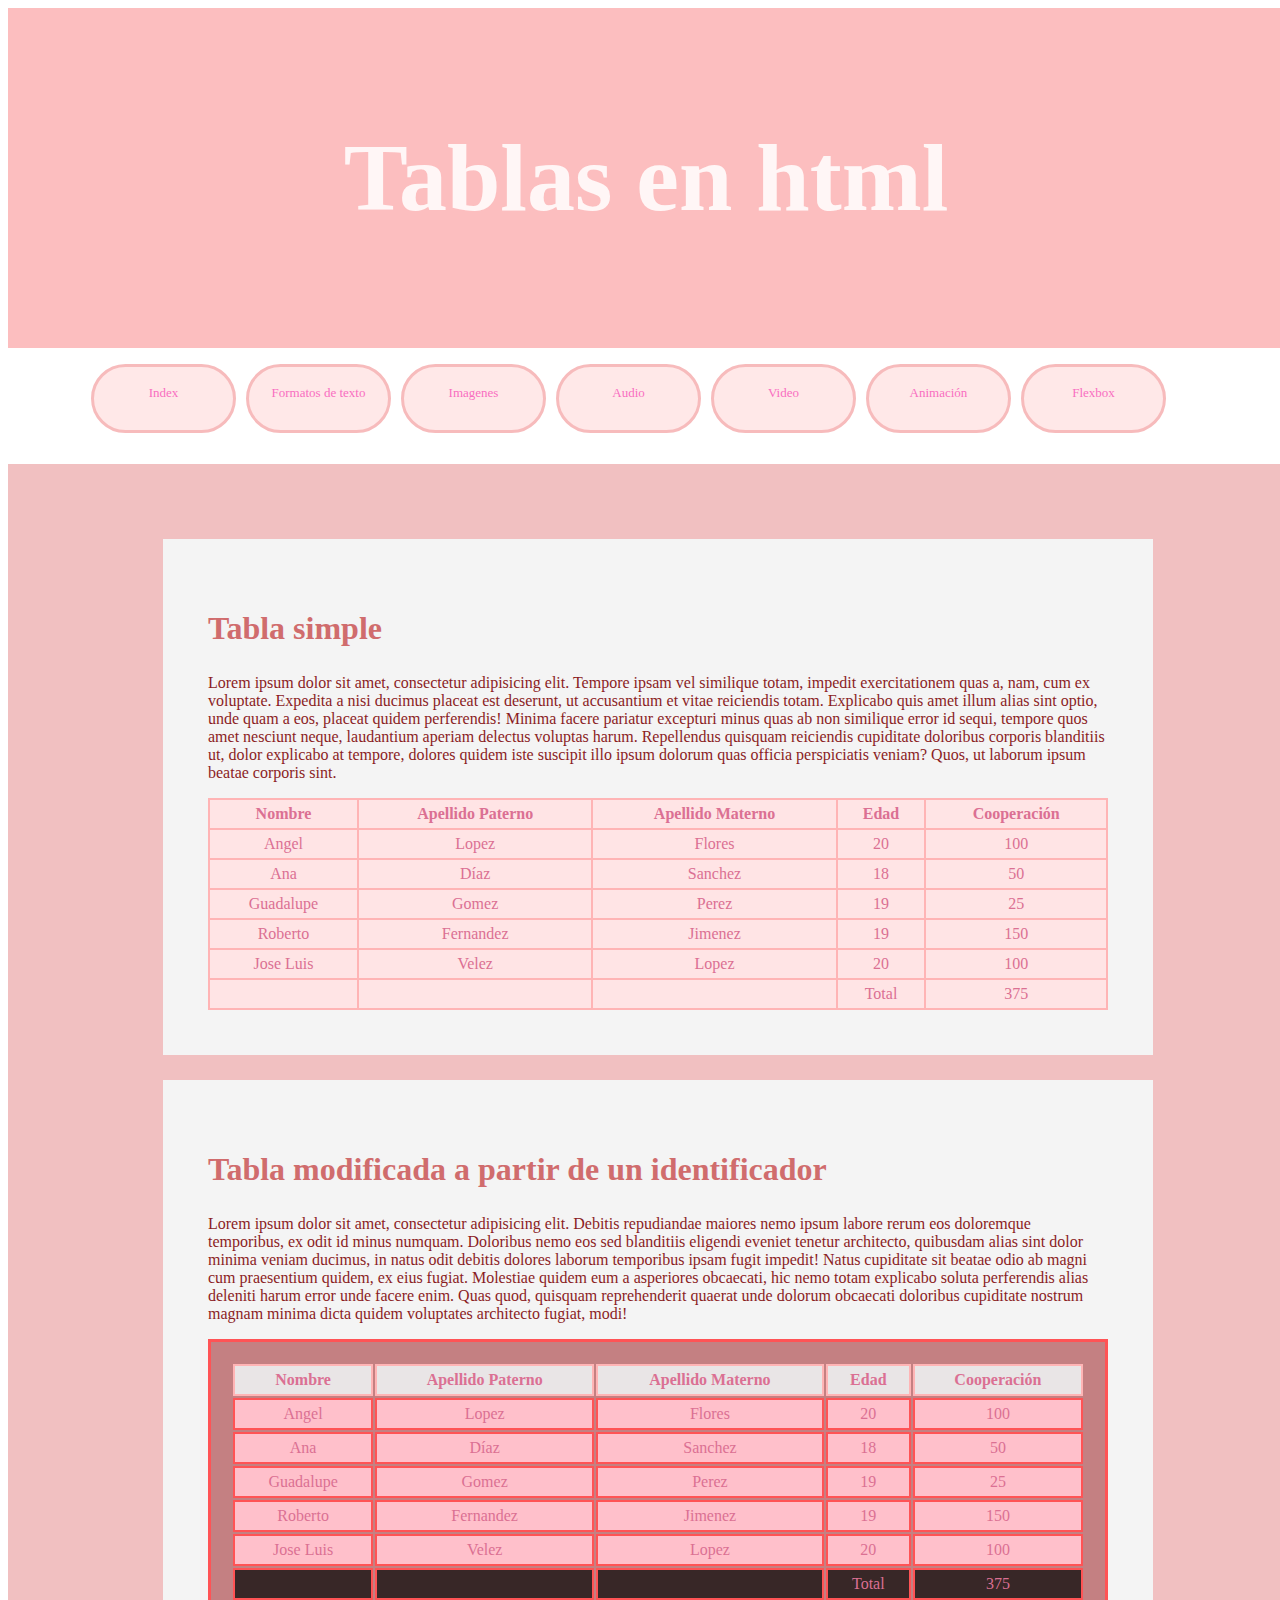
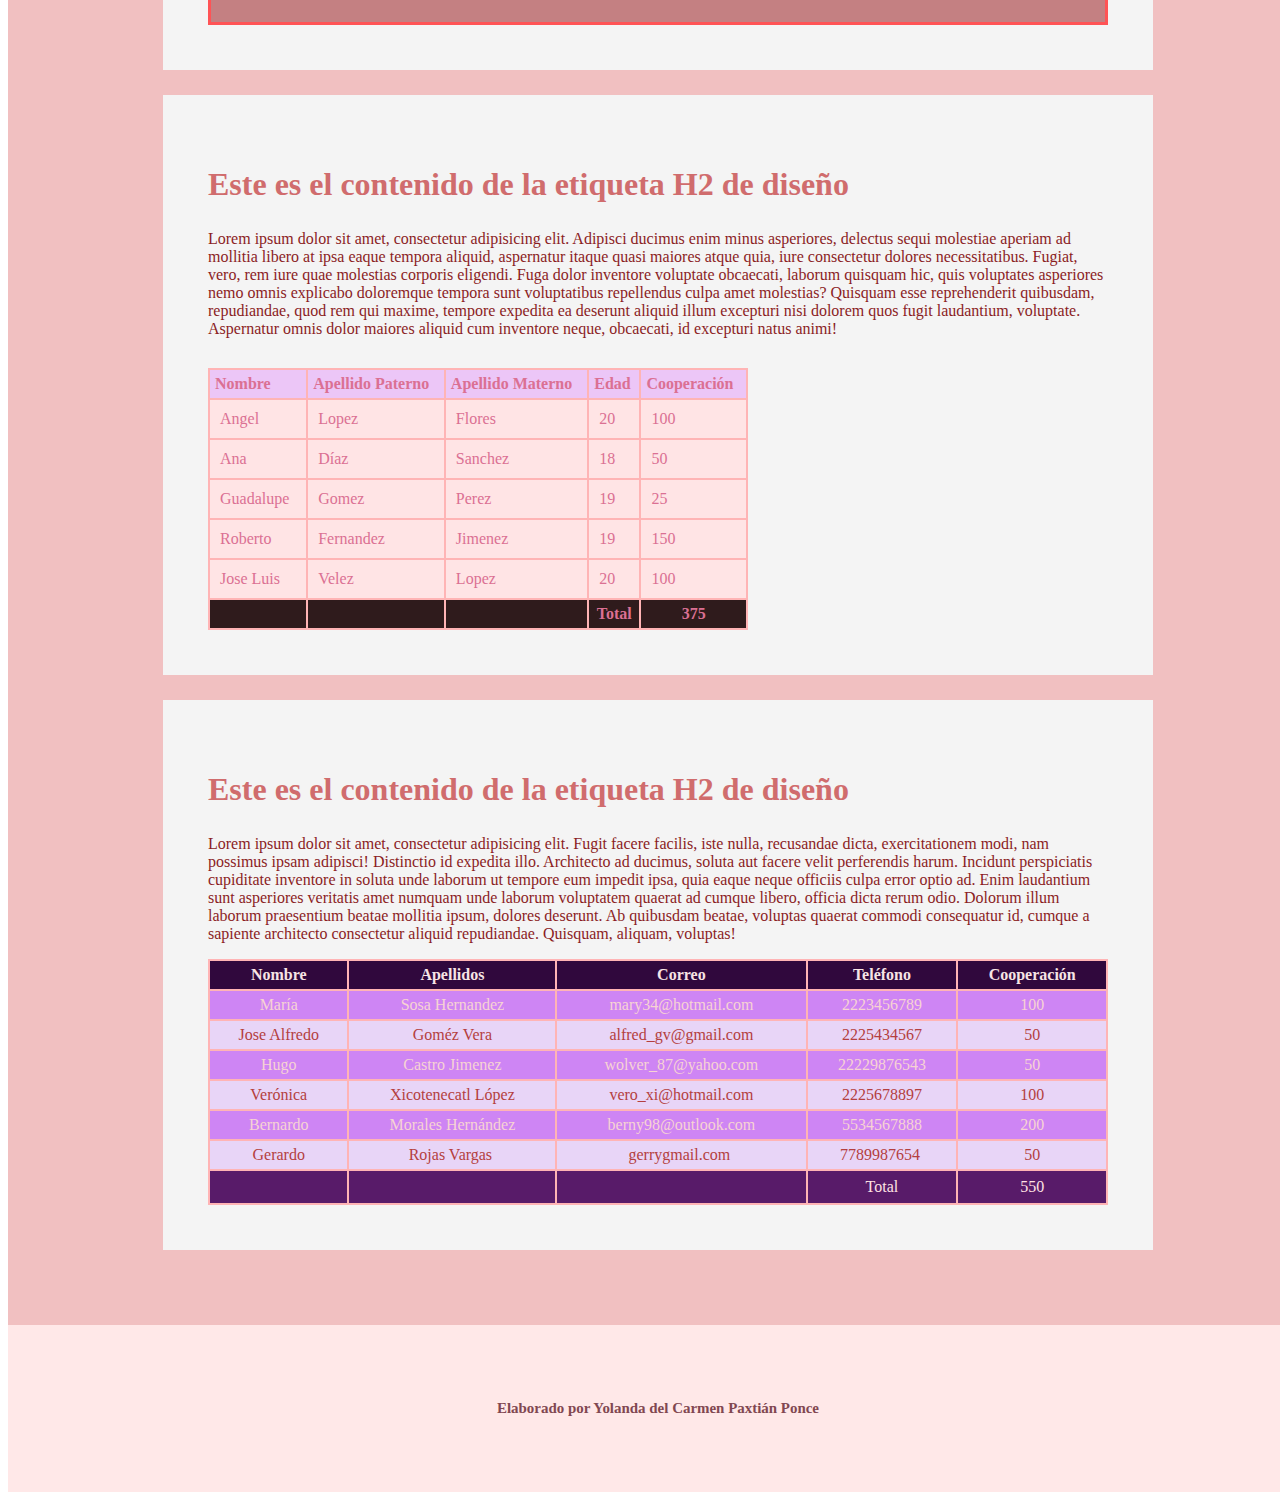
<file: html/tablas.html>
<!doctype html>
<html>
<head>
<meta charset="utf-8">
<title>Documento sin título</title>
<style type="text/css">
body header , nav, main, footer{
    width: 1200px;
    margin-left: auto;
    margin-right: auto;
}
body footer {
    background-color: #FFE8E8;
    color: #814751;
    padding: 50px;
    text-align: center;
}
body header     {
    background-color: #FCBEBF;
    text-align: center;
    color: #FFF6F6;
    -webkit-box-sizing: content-box;
    -moz-box-sizing: content-box;
    box-sizing: content-box;
    padding: 50px;
    font-size: 48px;
}
body main {
    padding: 50px;
    background-color: #F1C0C1;
}
body main section {
    width: 900px;
    background-color: #F4F4F4;
    margin-left: auto;
    padding-top: 45px;
    padding-right: 45px;
    padding-left: 45px;
    padding-bottom: 45px;
    margin-right: auto;
    margin-top: 25px;
    margin-bottom: 25px;
}
main section p {
    color: #8B1D1F;
}
nav ul li {
	list-style-type: none;
	padding-top: 18px;
	padding-right: 18px;
	padding-bottom: 18px;
	padding-left: 18px;
	width: 103px;
	height: 27px;
	display: inline-block;
	background-color: #FFE8E8;
	text-align: center;
	border-radius: 50px;
	font-style: normal;
	border: 3px solid #F7BBBC;
	margin-left: 11px;
	margin-right: -5px;
	font-size: 13px;
	margin-bottom: 15px;
}
body footer {
    font-size: 18px;
}
ul li a:link {
    color: #F96EC1;
}
ul li a:hover {
    color: #B4D59E;
    font-size: 15px;
}
ul li a:visited {
    color: #B8AEF2;
}
main section h2 {
    color: #D06C6D;
    font-size: 32px;
}
	a {
    color: palevioletred;
    border-radius: 0;
    text-decoration: none;
	}
	table{
		width: 100%;
		border-style:solid;
		border-width: 1px;
		border-color: maroon;
		border-collapse: collapse;
	}
	table tr{
    color: palevioletred;
    background-color: #FFE4E5;
	}
	table th, table td{
		border: 2px solid #FFB4B5;
		padding: 5px;
		text-align: center;
	}
	#tabla_1{
		background-color: #C48082;
		color: aliceblue;
		font-family:"Arial Rounded MT";
		border-collapse: separate;
		padding: 20px;
		border-width: 3px;
	}
#tabla_1 tbody td:hover  {
    background-color: #E4ECA7;
    color: #6CA876;
}
	#tabla_1 td, #tabla_1{
		border-color: #FF5355;
	}
	#tabla_1 td{
		background-color: pink;
	}
	#tabla_1 th{
		background-color: #E9E5E6;
	}
	#tabla_1 tfoot td{
    background-color: #382727;
	}
#tabla_2 {
    margin-top: 30px;
    padding: 10px;
    width: 60%;
}
#tabla_2 tbody tr:hover  {
    background-color: #FEE6BB;
    color: #604546;
}
#tabla_2 tfoot td {
    font-style: normal;
    font-weight: bold;
    background-color: #2F1B1C;
    font-size: 16px;
}
#tabla_2 tbody td {
    text-align: left;
    padding: 10px;
}
#tabla_2 th {
    background-color: #ECC6F7;
    text-align: left;
    font-family: "Arial MT Black";
}
#tabla_3 {
    background-color: undefined;
}
#tabla_3 tbody tr:nth-child(odd) {
    background-color: #CE85F4;
    color: #F7D3D3;
}
#tabla_3 tfoot td {
    background-color: #581B69;
    color: #FFE2E3;
}
#tabla_3 thead th {
    background-color: #30083D;
    color: #F7E4E5;
}
#tabla_3 tbody tr:nth-child(even) {
    background-color: #E8D5F7;
    color: #B43F40;
}
</style>
</head>

<body>
<header>
  <h1>Tablas en html&nbsp;</h1>
</header>
<nav>
  <ul>
	 <li><a href="../index.html">Index</a></li>
    <li><a href="practica uno.html">Formatos de texto</a></li>
	<li><a href="imagenes.html">Imagenes</a></li>
    <li><a href="audio.html">Audio</a></li>
	<li><a href="video.html">Video</a></li>
	<li><a href="animacion.html">Animación</a></li>
	<li><a href="flexbox.html">Flexbox</a></li>  
  </ul>
</nav>
<main>
  <section>
    <h2>Tabla simple</h2>
    <p>Lorem ipsum dolor sit amet, consectetur adipisicing elit. Tempore ipsam vel similique totam, impedit exercitationem quas a, nam, cum ex voluptate. Expedita a nisi ducimus placeat est deserunt, ut accusantium et vitae reiciendis totam. Explicabo quis amet illum alias sint optio, unde quam a eos, placeat quidem perferendis! Minima facere pariatur excepturi minus quas ab non similique error id sequi, tempore quos amet nesciunt neque, laudantium aperiam delectus voluptas harum. Repellendus quisquam reiciendis cupiditate doloribus corporis blanditiis ut, dolor explicabo at tempore, dolores quidem iste suscipit illo ipsum dolorum quas officia perspiciatis veniam? Quos, ut laborum ipsum beatae corporis sint.</p>
	<table border="1">
	
	<thead>
	<tr>
		<th>Nombre</th>	
		<th>Apellido Paterno</th>
		<th>Apellido Materno</th>
		<th>Edad</th>
		<th>Cooperación</th>
	</tr>	
	</thead>
	<tbody>
		<tr>
			<td>Angel</td>
			<td>Lopez</td>
			<td>Flores</td>
			<td>20</td>
			<td>100</td>	
		</tr>	
		<!--Shortcut para duplicar una fila con 5 celdas cuatro veces(tr>(td*5))*4-->
		<tr>
			<td>Ana</td>
			<td>Díaz</td>
			<td>Sanchez</td>
			<td>18</td>
			<td>50</td>
		</tr>
		<tr>
			<td>Guadalupe</td>
			<td>Gomez</td>
			<td>Perez</td>
			<td>19</td>
			<td>25</td>
		</tr>
		<tr>
			<td>Roberto</td>
			<td>Fernandez</td>
			<td>Jimenez</td>
			<td>19</td>
			<td>150</td>
		</tr>
		<tr>
			<td>Jose Luis</td>
			<td>Velez</td>
			<td>Lopez</td>
			<td>20</td>
			<td>100</td>
		</tr>
	</tbody>
	<tfoot>
	<tr>
		<td></td>
		<td></td>
		<td></td>
		<td>Total</td>
		<td>375</td>
	</tr>	
	</tfoot>
		
	</table>
</section>
<section>
  <h2>Tabla modificada a partir de un identificador</h2>
  <p>Lorem ipsum dolor sit amet, consectetur adipisicing elit. Debitis repudiandae maiores nemo ipsum labore rerum eos doloremque temporibus, ex odit id minus numquam. Doloribus nemo eos sed blanditiis eligendi eveniet tenetur architecto, quibusdam alias sint dolor minima veniam ducimus, in natus odit debitis dolores laborum temporibus ipsam fugit impedit! Natus cupiditate sit beatae odio ab magni cum praesentium quidem, ex eius fugiat. Molestiae quidem eum a asperiores obcaecati, hic nemo totam explicabo soluta perferendis alias deleniti harum error unde facere enim. Quas quod, quisquam reprehenderit quaerat unde dolorum obcaecati doloribus cupiditate nostrum magnam minima dicta quidem voluptates architecto fugiat, modi!</p>
  <table id="tabla_1" border="1">
    <thead>
      <tr>
        <th>Nombre</th>
        <th>Apellido Paterno</th>
        <th>Apellido Materno</th>
        <th>Edad</th>
        <th>Cooperación</th>
      </tr>
    </thead>
    <tbody>
      <tr>
        <td>Angel</td>
        <td>Lopez</td>
        <td>Flores</td>
        <td>20</td>
        <td>100</td>
      </tr>
      <!--Shortcut para duplicar una fila con 5 celdas cuatro veces(tr>(td*5))*4-->
      <tr>
        <td>Ana</td>
        <td>Díaz</td>
        <td>Sanchez</td>
        <td>18</td>
        <td>50</td>
      </tr>
      <tr>
        <td>Guadalupe</td>
        <td>Gomez</td>
        <td>Perez</td>
        <td>19</td>
        <td>25</td>
      </tr>
      <tr>
        <td>Roberto</td>
        <td>Fernandez</td>
        <td>Jimenez</td>
        <td>19</td>
        <td>150</td>
      </tr>
      <tr>
        <td>Jose Luis</td>
        <td>Velez</td>
        <td>Lopez</td>
        <td>20</td>
        <td>100</td>
      </tr>
    </tbody>
    <tfoot>
      <tr>
        <td></td>
        <td></td>
        <td></td>
        <td>Total</td>
        <td>375</td>
      </tr>
    </tfoot>
  </table>
</section>
<section>
    <h2>Este es el contenido de la etiqueta H2 de diseño</h2>
    <p>Lorem ipsum dolor sit amet, consectetur adipisicing elit. Adipisci ducimus enim minus asperiores, delectus sequi molestiae aperiam ad mollitia libero at ipsa eaque tempora aliquid, aspernatur itaque quasi maiores atque quia, iure consectetur dolores necessitatibus. Fugiat, vero, rem iure quae molestias corporis eligendi. Fuga dolor inventore voluptate obcaecati, laborum quisquam hic, quis voluptates asperiores nemo omnis explicabo doloremque tempora sunt voluptatibus repellendus culpa amet molestias? Quisquam esse reprehenderit quibusdam, repudiandae, quod rem qui maxime, tempore expedita ea deserunt aliquid illum excepturi nisi dolorem quos fugit laudantium, voluptate. Aspernatur omnis dolor maiores aliquid cum inventore neque, obcaecati, id excepturi natus animi!</p>
    <table border="1" id="tabla_2">
      <thead>
        <tr>
          <th>Nombre</th>
          <th>Apellido Paterno</th>
          <th>Apellido Materno</th>
          <th>Edad</th>
          <th>Cooperación</th>
        </tr>
      </thead>
      <tbody>
        <tr>
          <td>Angel</td>
          <td>Lopez</td>
          <td>Flores</td>
          <td>20</td>
          <td>100</td>
        </tr>
        <!--Shortcut para duplicar una fila con 5 celdas cuatro veces(tr>(td*5))*4-->
        <tr>
          <td>Ana</td>
          <td>Díaz</td>
          <td>Sanchez</td>
          <td>18</td>
          <td>50</td>
        </tr>
        <tr>
          <td>Guadalupe</td>
          <td>Gomez</td>
          <td>Perez</td>
          <td>19</td>
          <td>25</td>
        </tr>
        <tr>
          <td>Roberto</td>
          <td>Fernandez</td>
          <td>Jimenez</td>
          <td>19</td>
          <td>150</td>
        </tr>
        <tr>
          <td>Jose Luis</td>
          <td>Velez</td>
          <td>Lopez</td>
          <td>20</td>
          <td>100</td>
        </tr>
      </tbody>
      <tfoot>
        <tr>
          <td></td>
          <td></td>
          <td></td>
          <td>Total</td>
          <td>375</td>
        </tr>
      </tfoot>
    </table>
</section>
<section>
  <h2>Este es el contenido de la etiqueta H2 de diseño</h2>
  <p>Lorem ipsum dolor sit amet, consectetur adipisicing elit. Fugit facere facilis, iste nulla, recusandae dicta, exercitationem modi, nam possimus ipsam adipisci! Distinctio id expedita illo. Architecto ad ducimus, soluta aut facere velit perferendis harum. Incidunt perspiciatis cupiditate inventore in soluta unde laborum ut tempore eum impedit ipsa, quia eaque neque officiis culpa error optio ad. Enim laudantium sunt asperiores veritatis amet numquam unde laborum voluptatem quaerat ad cumque libero, officia dicta rerum odio. Dolorum illum laborum praesentium beatae mollitia ipsum, dolores deserunt. Ab quibusdam beatae, voluptas quaerat commodi consequatur id, cumque a sapiente architecto consectetur aliquid repudiandae. Quisquam, aliquam, voluptas!</p>
  <table cellpadding="5" cellspacing="5" id="tabla_3">
<thead>
<tr>
  <th scope="col">Nombre</th>
  <th scope="col">Apellidos</th>
  <th scope="col">Correo</th>
  <th scope="col">Teléfono</th>
  <th scope="col">Cooperación</th>
</tr>
	</thead>
    <tbody>
  <tr>
  		<td>María</td>
        <td>Sosa Hernandez</td>
        <td>mary34@hotmail.com</td>
        <td>2223456789</td>
	    <td>100</td>
    </tr>
      <tr>
        <td>Jose Alfredo</td>
        <td>Goméz Vera</td>
        <td>alfred_gv@gmail.com</td>
        <td>2225434567</td>
		<td>50</td>
      </tr>
      <tr>
        <td>Hugo</td>
        <td>Castro Jimenez</td>
        <td>wolver_87@yahoo.com</td>
        <td>22229876543</td>
		<td>50</td>
      </tr>
      <tr>
        <td>Verónica</td>
        <td>Xicotenecatl López</td>
        <td>vero_xi@hotmail.com</td>
        <td>2225678897</td>
		<td>100</td>
      </tr>
      <tr>
        <td>Bernardo</td>
        <td>Morales Hernández</td>
        <td>berny98@outlook.com</td>
        <td>5534567888</td>
		<td>200</td>
      </tr>
      <tr>
        <td>Gerardo</td>
        <td>Rojas Vargas&nbsp;</td>
        <td>gerrygmail.com&nbsp;</td>
        <td>7789987654&nbsp;</td>
		<td>50</td>
      </tr>
  </tbody>
	 <tfoot>
		 <tr>
	  	 <td height="22"></td>
		 <td>&nbsp;</td>
		 <td></td>
		 <td>Total</td>
		 <td>550</td>
	  	 </tr>
	 </tfoot>
  </table>
  </section>
</main>
<footer>
  <h5>Elaborado por Yolanda del Carmen Paxtián Ponce</h5>
</footer>
</body>
</html>
</file>
<file: css/style_page.css>
@charset "utf-8";
@import url("Arial_Rounded_MT/stylesheet.css");
@import url("NewsGoth_BT_Bold_32442/stylesheet.css");
@import url("RampartOne_Regular/stylesheet.css");
@import url("CreteRound_Italic/stylesheet.css");
@import url("CreteRound_Regular/stylesheet.css");





header,nav,main,footer{
    padding: 20px;
    width: 1024px;
    margin-left: auto;
    margin-right: auto;
}
main section {
	padding: 20px;
	background-color: #3999B8;
	margin-top: 20px;
	margin-right: auto;
	margin-left: auto;
	margin-bottom: 20px;
	color: #E0F7FE;
}
main section h2 {
	font-family: "CreteRound Italic";
	font-style: normal;
	font-weight: 400;
	color: rgba(255,255,255,1.00);
}


header{
    background-color: #70CCEA;
    height: 100px;
}nav {
    height: 60px;
    background-color: #B7EBFF;
    padding-bottom: 30px;
}
main {
    background-color: #D7F4FF;
}
main section img {
    width: 200px;
    min-width: auto;
    -webkit-box-sizing: content-box;
    -moz-box-sizing: content-box;
    box-sizing: content-box;
}

footer {
    height: 50px;
    background-color: #157195;
}
header h1 {
	color: #E9F9FF;
	text-align: center;
	font-family: "RampartOne Regular";
	font-style: normal;
	font-weight: 400;
	font-size: 50px;
	margin-bottom: 20px;
}
footer h5 {
    font-family: "CreteRound Regular";
    text-align: center;
    color: #FFFFFF;
    font-weight: lighter;

}
* {
    padding: 0;
    margin: 0;
}
#fondo_1 {
    background-image: url(../imagenes/perro_2.jpg);
    background-position: 53% 16%;
    background-size: 230% 113%;
}
.img_1 {
	width: 86px;
	float: right;

}

.p1 {
    width: 400px;
    color: #202168;
    padding: 10px;
    background-color: rgba(0,118,208,0.62);
}
main section p {
	font-family: "Arial Rounded MT";
}
main section {


}

nav ul li {
	display: inline-block;
	width: 107px;
	height: 38px;
	text-align: center;
	margin-top: auto;
	margin-right: -6px;
	margin-left: 20px;
	margin-bottom: auto;
	padding-top: 19px;
	padding-right: 10px;
	padding-left: 10px;
	padding-bottom: 0px;
	border-radius: 50px;
	background-color: rgba(239,250,255,1.00);
	font-family: "CreteRound Regular";
	font-size: 12px;
}
ul li a:link  {
    color: rgba(95,146,255,1.00);

}
ul li a:hover  {
    color: rgba(17,88,162,1.00);
    font-size: 18px;
}
ul li a:visited {
    color: rgba(129,113,113,1.00);
}
a {
    text-decoration: none;
    text-align: left;
    font-family: "Arial Rounded MT";
}
.img_1 {
	width: 16%;
	padding-left: 20px;
}
.centrar {
    margin: 0 auto;
    display: block;
}
.video_1 {
    width: 50%;
    margin: 0 auto;
    display: block;
    border: 12px solid #72C5EE;
}
.img_2 {
    width: 13%;
    float: right;
    padding-left: 20px;
}
.video_2 {
    width: 50%;
}
.animate__delay-2s {
}
.animate__delay-3s {
}
.animate__slow {
}
.img_3 {
    width: 30%;
    float: left;
    padding-right: 20px;
}
.animate__delay-5s {
}
.animate__repeat-3 {
}
</file>
